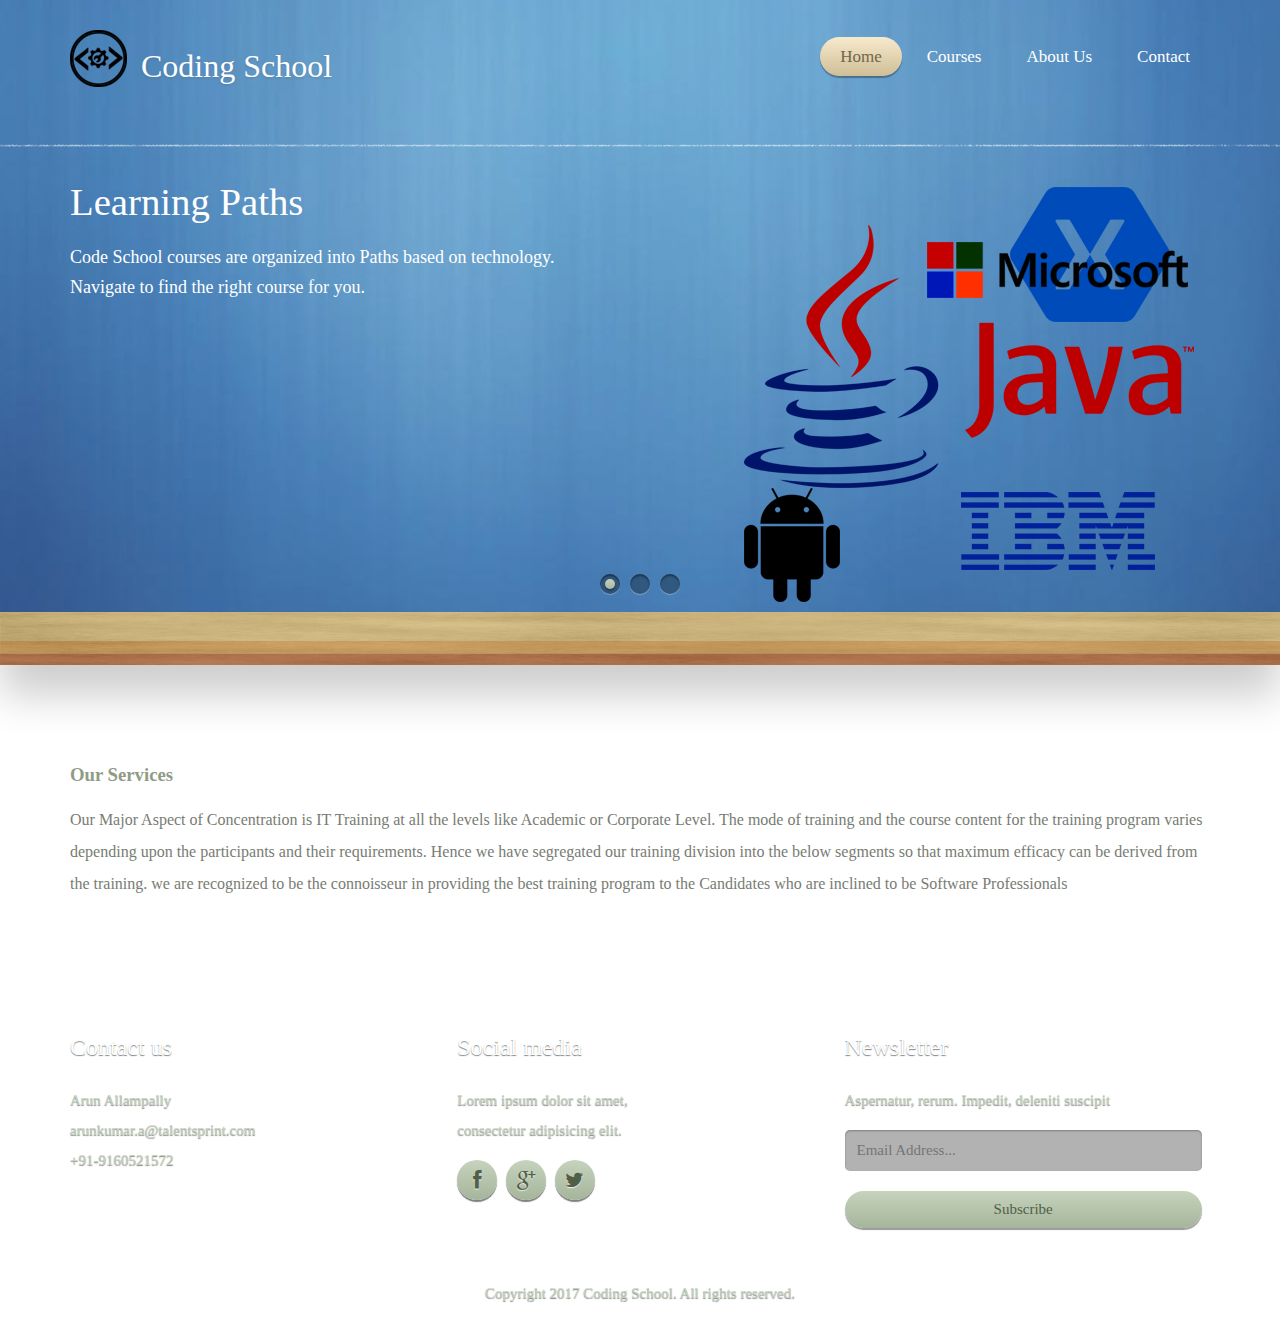
<file: index.html>
﻿<!DOCTYPE html>
<html lang="en">
	<head>
		<meta charset="UTF-8">
		<meta http-equiv="X-UA-Compatible" content="IE=edge">
		<meta name="viewport" content="width=device-width, initial-scale=1.0,maximum-scale=1">
		
		<title>Coding School</title>
		<!-- Loading third party fonts -->
		<link href="http://fonts.googleapis.com/css?family=Arvo:400,700|" rel="stylesheet" type="text/css">
		<link href="fonts/font-awesome.min.css" rel="stylesheet" type="text/css">
		<link rel="icon" href="images/favicon1.png" sizes="16x16 32x32" type="image/png">
		<!-- Loading main css file -->
		<link rel="stylesheet" href="style.css">
		
		<!--[if lt IE 9]>
		<script src="js/ie-support/html5.js"></script>
		<script src="js/ie-support/respond.js"></script>
		<![endif]-->

	<!--The following script tag downloads a font from the Adobe Edge Web Fonts server for use within the web page. We recommend that you do not modify it.--><script>var __adobewebfontsappname__="dreamweaver"</script><script src="http://use.edgefonts.net/andada:n4:default;bilbo-swash-caps:n4:default;alegreya-sc:n4:default;alexa-std:n4:default.js" type="text/javascript"></script>
</head>


	<body>
		
	<div id="site-content">
			<header class="site-header">
				<div class="primary-header">
					<div class="container">
					
					
					
							<a href="index.html" id="branding">
								<img src="images/logo.png" alt="Coading School">
								<h1 class="site-title">Coding School</h1>
							</a> <!-- #branding -->
						
						
							<div class="main-navigation">
								<button type="button" class="menu-toggle"><i class="fa fa-bars"></i></button>
								<ul class="menu">
									<li class="menu-item current-menu-item"><a href="index.html">Home</a></li>
									<li class="menu-item"><a href="course.html">Courses</a></li>
									<li class="menu-item"><a href="aboutus.html">About Us</a></li>
									<li class="menu-item"><a href="contact.html">Contact</a></li>
								</ul> <!-- .menu -->
							</div> <!-- .main-navigation -->

							<div class="mobile-navigation">
							<h1 class="site-title">Coding <br>School</h1>
							</div>
							
							

							
				  </div> <!-- .container -->
				</div> <!-- .primary-header -->

				<div class="home-slider">
					<div class="container">
						<div class="slider">
							<ul class="slides">
								<li>
									<div class="slide-caption">
										<h2 class="slide-title">Learning Paths</h2>
										<p>Code School courses are organized into Paths based on technology. <br>Navigate to find the right course for you.</p><br><br>
										<!--<a href="#" class="button primary large">Learn more</a>-->
									</div>
									<img src="dummy/kid.png" alt="Not Defined">
								</li>
								<li>
									<div class="slide-caption">
										<h2 class="slide-title">We can provide online classes <br></h2>
											<p>We CODING SCHOOL do provide cost effective training for students with proper direction as per the demand in the job market. Technically high end faculty will teach you with quality ideologies and provide the methodology of simple and easy learning that makes you updated to the current trends.</p>
										<br><!--<a href="#" class="button primary large">Learn more</a>-->
									</div>
									<img src="dummy/kid.png" alt="">
								</li>
								<li>
									<div class="slide-caption">
										<h2 class="slide-title">Online Project development</h2>
										<p>Developing Web and Appication development on Java and Microsoft including bigdata projects,Providing online training because they can learn at their own pace. Sudeep Technologies from Hyderabad, India renders online training in many courses across the globe without time circumscriptions which is helpful to you without the interruption of work schedules and can avoid expenses for travel completely.  </p>
										<!--<a href="#" class="button primary large">Learn more</a>-->
									</div>
								  <img src="dummy/kid.png" alt="">
								</li>
							</ul> <!-- .slides -->
						</div> <!-- .slider -->
					</div> <!-- .container -->
				</div> <!-- .home-slider -->
			</header>
	</div>






		<main class="main-content">
		
		
		
		<!--
			<div class="fullwidth-block">
				<div class="container">
					<div class="row">
						<div class="col-md-4">
							<h2 class="section-title"><i class="icon-newspaper"></i> Latest News</h2>
							<ul class="posts">
								<li class="post">
									<h3 class="entry-title"><a href="#">Nostrud exercitation ullamco</a></h3>
									<span class="date"><i class="icon-calendar"></i> 6 APR 2014</span>
									<span class="author"><i class="icon-user"></i>Marco Baletti</span>
								</li>
								<li class="post">
									<h3 class="entry-title"><a href="#">Nostrud exercitation ullamco</a></h3>
									<span class="date"><i class="icon-calendar"></i> 6 APR 2014</span>
									<span class="author"><i class="icon-user"></i>Marco Baletti</span>
								</li>
								<li class="post">
									<h3 class="entry-title"><a href="#">Nostrud exercitation ullamco</a></h3>
									<span class="date"><i class="icon-calendar"></i> 6 APR 2014</span>
									<span class="author"><i class="icon-user"></i>Marco Baletti</span>
								</li>
							</ul>
							<p class="text-center">
								<a href="#" class="more button secondary">See older News</a>
							</p>
						</div>
						<div class="col-md-4">
							<h2 class="section-title"><i class="icon-calendar-lg"></i> Upcoming Events</h2>
							<ul class="posts">
								<li class="post">
									<h3 class="entry-title"><a href="#">Nostrud exercitation ullamco</a></h3>
									<span class="date"><i class="icon-calendar"></i> 6 APR 2014</span>
									<span class="location"><i class="icon-map-marker"></i>Yankee Stadium</span>
								</li>
								<li class="post">
									<h3 class="entry-title"><a href="#">Nostrud exercitation ullamco</a></h3>
									<span class="date"><i class="icon-calendar"></i> 6 APR 2014</span>
									<span class="location"><i class="icon-map-marker"></i>Yankee Stadium</span>
								</li>
								<li class="post">
									<h3 class="entry-title"><a href="#">Nostrud exercitation ullamco</a></h3>
									<span class="date"><i class="icon-calendar"></i> 6 APR 2014</span>
									<span class="location"><i class="icon-map-marker"></i>Yankee Stadium</span>
								</li>
							</ul>
							<p class="text-center">
								<a href="#" class="more button secondary">See more event</a>
							</p>
						</div>
						<div class="col-md-4">
							<h2 class="section-title"><i class="icon-book"></i> Courses</h2>
							<ul class="posts">
								<li class="post">
									<h3 class="entry-title"><a href="#">Nostrud exercitation ullamco</a></h3>
									<span class="date"><i class="icon-calendar"></i> 6 APR 2014</span>
									<span class="time"><i class="icon-clock"></i>1:00pm-2:00pm</span>
									<span class="price"><i class="icon-coins"></i>$55.00</span>
								</li>
								<li class="post">
									<h3 class="entry-title"><a href="#">Nostrud exercitation ullamco</a></h3>
									<span class="date"><i class="icon-calendar"></i> 6 APR 2014</span>
									<span class="time"><i class="icon-clock"></i>1:00pm-2:00pm</span>
									<span class="price"><i class="icon-coins"></i>$55.00</span>
								</li>
								<li class="post">
									<h3 class="entry-title"><a href="#">Nostrud exercitation ullamco</a></h3>
									<span class="date"><i class="icon-calendar"></i> 6 APR 2014</span>
									<span class="time"><i class="icon-clock"></i>1:00pm-2:00pm</span>
									<span class="price"><i class="icon-coins"></i>$55.00</span>
								</li>
							</ul>
							<p class="text-center">
								<a href="#" class="more button secondary">See more courses</a>
							</p>
						</div>
					</div> <!-- row ->
				</div>
			</div> <!-- fullwidth-block-> -->

			<div class="fullwidth-block">
				<div class="container">
					
					
						<div>
							<h3 class="slide-title">Our Services</h3><!-- .boxed-section .request-form -->
							<p class="section-title">Our Major Aspect of Concentration is IT Training at all the levels like Academic or Corporate Level. The mode of training and the course content for the training program varies depending upon the participants and their requirements.  Hence we have segregated our training division into the below segments so that maximum efficacy can be derived from the training. we are recognized to be the connoisseur in providing the best training program to the Candidates who are inclined to be Software Professionals</p>
							
						</div>
				</div> <!-- .container -->
			</div> <!-- .fullwidth-block -->
		</main>

		<footer class="site-footer">
			<div class="container">
				<div class="row">
					<div class="col-md-3">
						<div class="widget">
							<h3 class="widget-title">Contact us</h3>
							<address>Arun Allampally <br>
							<!--745 Jewel Ave Street <br>Fress Meadows, NY 1136</address>-->

							<a href="mailto:arunkumar.a@talentsprint.com"  target="_blank">arunkumar.a@talentsprint.com</a> <br>
							<a href="tel:9160521572">+91-9160521572</a>
						</div>
					</div>
					<div class="col-md-3">
						<div class="widget">
							<h3 class="widget-title">Social media</h3>
							<p>Lorem ipsum dolor sit amet, <br>consectetur adipisicing elit.</p>
							<div class="social-links circle">
								<a href="#"><i class="fa fa-facebook"></i></a>
								<a href="#"><i class="fa fa-google-plus"></i></a>
								<a href="#"><i class="fa fa-twitter"></i></a>
								
							</div>
						</div>
					</div>
					
					
					
					<!--<div class="col-md-3">
							<div class="boxed-section request-form" style="height: 270px;"> 
								<h2 class="section-title text-center">Request info</h2>
								<form action="#">
									<div class="field">
										
										<div class="control"><input type="text" id="email" placeholder="example@mail.com"></div>
									</div>
									<div class="field">
										
										<div class="control"><input type="text" id="name" placeholder="Name"></div>
									</div>
									<!--<div class="field">
										<label for="interest">Interest</label>
										<div class="control">
											<select name="#" id="interest">
												<option value="other">Other</option>
												<option value="other">Phisycs</option>
												<option value="other">Chemystry</option>
												<option value="other">Art</option>
											</select>
										</div>
									</div>->
									
									<div class="field no-label">
										<div class="control">
											<input type="submit" class="button" value="Submit request">
										</div>
									</div>
								</form>
							</div> <!-- .boxed-section .request-form ->
				  </div>-->
					
					<!--<div class="col-md-3">
						<div class="widget">
							<h3 class="widget-title">Featured students</h3>
							<ul class="student-list">
								<li><a href="#">
										<img src="dummy/student-sm-1.jpg" alt="" class="avatar">
										<span class="fn">Sarah Branson</span>
										<span class="average">Average: 4,9</span>
									</a></li>
								<li><a href="#">
										<img src="dummy/student-sm-2.jpg" alt="" class="avatar">
										<span class="fn">Dorothy Smith</span>
										<span class="average">Average: 4,9</span>
									</a></li>
							</ul>
						</div>
					</div>-->
					<div class="col-md-3">
						<div class="widget">
							<h3 class="widget-title">Newsletter</h3>
							<p>Aspernatur, rerum. Impedit, deleniti suscipit</p>
							<form action="#" class="subscribe">
								<input type="email" placeholder="Email Address...">
								<input type="submit" class="light" value="Subscribe">
							</form>
						</div>
					</div>
				</div>

				<div class="copy">Copyright 2017 Coding School. All rights reserved.</div>
			</div>

		</footer>

		<script src="js/jquery-1.11.1.min.js"></script>
		<script src="js/plugins.js"></script>
		<script src="js/app.js"></script>
		
</body>

</html>
</file>
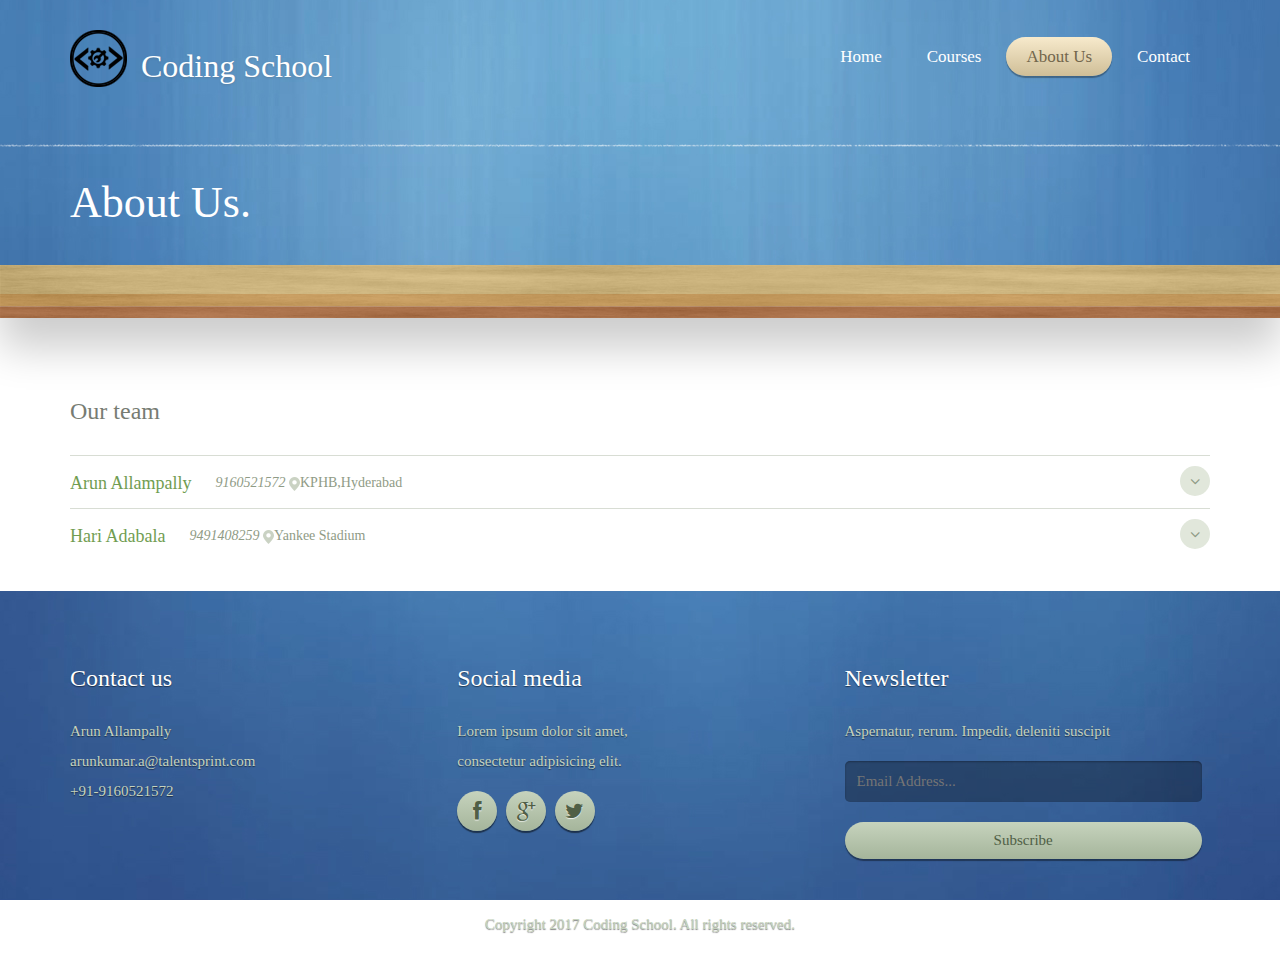
<file: aboutus.html>
<!DOCTYPE html>
<html lang="en">
	<head>
		<meta charset="UTF-8">
		<meta http-equiv="X-UA-Compatible" content="IE=edge">
		<meta name="viewport" content="width=device-width, initial-scale=1.0,maximum-scale=1">
		
		<title>Aboutus | Coding School</title>
		<!-- Loading third party fonts -->
		<link href="http://fonts.googleapis.com/css?family=Arvo:400,700|" rel="stylesheet" type="text/css">
		<link href="fonts/font-awesome.min.css" rel="stylesheet" type="text/css">
		<link rel="icon" href="images/favicon1.png" sizes="16x16 32x32" type="image/png">
		<!-- Loading main css file -->
		<link rel="stylesheet" href="style.css">
		
		<!--[if lt IE 9]>
		<script src="js/ie-support/html5.js"></script>
		<script src="js/ie-support/respond.js"></script>
		<![endif]-->

	</head>


	<body>
		
		<div id="site-content">
			<header class="site-header">
				<div class="primary-header">
					<div class="container">
						<a href="index.html" id="branding">
							<img src="images/logo.png" alt="Coding School">
							<h1 class="site-title">Coding School</h1>
						</a> <!-- #branding -->
						
						<div class="main-navigation">
							<button type="button" class="menu-toggle"><i class="fa fa-bars"></i></button>
							<ul class="menu">
								<li class="menu-item"><a href="index.html">Home</a></li>
								<li class="menu-item"><a href="course.html">Courses</a></li>
								<li class="menu-item current-menu-item"><a href="aboutus.html">About Us</a></li>
								<li class="menu-item"><a href="contact.html">Contact</a></li>
							</ul> <!-- .menu -->
						</div> <!-- .main-navigation -->

						<div class="mobile-navigation"></div>
					</div> <!-- .container -->
				</div> <!-- .primary-header -->

				<div class="page-title">
					<div class="container">
					  <h2>About Us.</h2>
					</div>
				</div>
			</header>
		</div>

		<main class="main-content">
			<div class="fullwidth-block inner-content">
				<div class="container">
					<div class="fullwidth-content">
						<h2 class="section-title"> Our team</h2>

						<div class="accordion">
							<div class="accordion-toggle">
								<h3>Arun Allampally</h3>
								<span class="phone"><i title="MObile Number">9160521572</i> </span>
								<span class="location"><i class="icon-map-marker"></i>KPHB,Hyderabad</span>
							</div>
							<div class="accordion-content">
								<p>Lorem ipsum dolor sit amet, consectetur adipisicing elit. Possimus totam quaerat, accusantium soluta facilis sequi quis ex nostrum, consequuntur odio ea. Eaque molestiae earum saepe, qui accusamus voluptate sed libero. Lorem ipsum dolor sit amet, consectetur adipisicing elit. Possimus totam quaerat, accusantium soluta facilis sequi quis ex nostrum, consequuntur odio ea. Eaque molestiae earum saepe, qui accusamus voluptate sed libero.</p>
							</div>
						</div>
						<div class="accordion">
							<div class="accordion-toggle">
								<h3>Hari Adabala</h3>
								<span class="phone"><i title="MObile Number">9491408259</i> </span>
								<span class="location"><i class="icon-map-marker"></i>Yankee Stadium</span>
							</div>
							<div class="accordion-content">
								<p>Lorem ipsum dolor sit amet, consectetur adipisicing elit. Possimus totam quaerat, accusantium soluta facilis sequi quis ex nostrum, consequuntur odio ea. Eaque molestiae earum saepe, qui accusamus voluptate sed libero. Lorem ipsum dolor sit amet, consectetur adipisicing elit. Possimus totam quaerat, accusantium soluta facilis sequi quis ex nostrum, consequuntur odio ea. Eaque molestiae earum saepe, qui accusamus voluptate sed libero.</p>
							</div>
						</div>
						<!--
						<div class="accordion">
							<div class="accordion-toggle">
								<h3>Voluptates repudiandae sint</h3>
								<span class="date"><i class="icon-calendar"></i> 6 APR 2014</span>
								<span class="location"><i class="icon-map-marker"></i>Yankee Stadium</span>
							</div>
							<div class="accordion-content">
								<p>Lorem ipsum dolor sit amet, consectetur adipisicing elit. Possimus totam quaerat, accusantium soluta facilis sequi quis ex nostrum, consequuntur odio ea. Eaque molestiae earum saepe, qui accusamus voluptate sed libero. Lorem ipsum dolor sit amet, consectetur adipisicing elit. Possimus totam quaerat, accusantium soluta facilis sequi quis ex nostrum, consequuntur odio ea. Eaque molestiae earum saepe, qui accusamus voluptate sed libero.</p>
							</div>
						</div>
						<div class="accordion">
							<div class="accordion-toggle">
								<h3>Voluptatum deleniti blanditiis</h3>
								<span class="date"><i class="icon-calendar"></i> 6 APR 2014</span>
								<span class="location"><i class="icon-map-marker"></i>Yankee Stadium</span>
							</div>
							<div class="accordion-content">
								<p>Lorem ipsum dolor sit amet, consectetur adipisicing elit. Possimus totam quaerat, accusantium soluta facilis sequi quis ex nostrum, consequuntur odio ea. Eaque molestiae earum saepe, qui accusamus voluptate sed libero. Lorem ipsum dolor sit amet, consectetur adipisicing elit. Possimus totam quaerat, accusantium soluta facilis sequi quis ex nostrum, consequuntur odio ea. Eaque molestiae earum saepe, qui accusamus voluptate sed libero.</p>
							</div>
						</div>
						<div class="accordion">
							<div class="accordion-toggle">
								<h3>Neniet ut et voluptates repudiandae sint et molestiae</h3>
								<span class="date"><i class="icon-calendar"></i> 6 APR 2014</span>
								<span class="location"><i class="icon-map-marker"></i>Yankee Stadium</span>
							</div>
							<div class="accordion-content">
								<p>Lorem ipsum dolor sit amet, consectetur adipisicing elit. Possimus totam quaerat, accusantium soluta facilis sequi quis ex nostrum, consequuntur odio ea. Eaque molestiae earum saepe, qui accusamus voluptate sed libero. Lorem ipsum dolor sit amet, consectetur adipisicing elit. Possimus totam quaerat, accusantium soluta facilis sequi quis ex nostrum, consequuntur odio ea. Eaque molestiae earum saepe, qui accusamus voluptate sed libero.</p>
							</div>
						</div>
						<div class="accordion">
							<div class="accordion-toggle">
								<h3>Blanditiis voluptatum deleniti</h3>
								<span class="date"><i class="icon-calendar"></i> 6 APR 2014</span>
								<span class="location"><i class="icon-map-marker"></i>Yankee Stadium</span>
							</div>
							<div class="accordion-content">
								<p>Lorem ipsum dolor sit amet, consectetur adipisicing elit. Possimus totam quaerat, accusantium soluta facilis sequi quis ex nostrum, consequuntur odio ea. Eaque molestiae earum saepe, qui accusamus voluptate sed libero. Lorem ipsum dolor sit amet, consectetur adipisicing elit. Possimus totam quaerat, accusantium soluta facilis sequi quis ex nostrum, consequuntur odio ea. Eaque molestiae earum saepe, qui accusamus voluptate sed libero.</p>
							</div>
						</div>
						-->
					</div>
				</div>
			</div> <!-- .fullwidth-block -->
		</main>

		<footer class="site-footer">
			<div class="container">
				<div class="row">
					<div class="col-md-3">
						<div class="widget">
							<h3 class="widget-title">Contact us</h3>
							<address>Arun Allampally <br>
							<!--745 Jewel Ave Street <br>Fress Meadows, NY 1136</address>-->

							<a href="mailto:arunkumar.a@talentsprint.com"  target="_blank">arunkumar.a@talentsprint.com</a> <br>
							<a href="tel:9160521572">+91-9160521572</a>
						</div>
					</div>
					<div class="col-md-3">
						<div class="widget">
							<h3 class="widget-title">Social media</h3>
							<p>Lorem ipsum dolor sit amet, <br>consectetur adipisicing elit.</p>
							<div class="social-links circle">
								<a href="#"><i class="fa fa-facebook"></i></a>
								<a href="#"><i class="fa fa-google-plus"></i></a>
								<a href="#"><i class="fa fa-twitter"></i></a>
								
							</div>
						</div>
					</div>
					
					
					
					<!--<div class="col-md-3">
							<div class="boxed-section request-form" style="height: 270px;"> 
								<h2 class="section-title text-center">Request info</h2>
								<form action="#">
									<div class="field">
										
										<div class="control"><input type="text" id="email" placeholder="example@mail.com"></div>
									</div>
									<div class="field">
										
										<div class="control"><input type="text" id="name" placeholder="Name"></div>
									</div>
									<!--<div class="field">
										<label for="interest">Interest</label>
										<div class="control">
											<select name="#" id="interest">
												<option value="other">Other</option>
												<option value="other">Phisycs</option>
												<option value="other">Chemystry</option>
												<option value="other">Art</option>
											</select>
										</div>
									</div>->
									
									<div class="field no-label">
										<div class="control">
											<input type="submit" class="button" value="Submit request">
										</div>
									</div>
								</form>
							</div> <!-- .boxed-section .request-form ->
				  </div>-->
					
					<!--<div class="col-md-3">
						<div class="widget">
							<h3 class="widget-title">Featured students</h3>
							<ul class="student-list">
								<li><a href="#">
										<img src="dummy/student-sm-1.jpg" alt="" class="avatar">
										<span class="fn">Sarah Branson</span>
										<span class="average">Average: 4,9</span>
									</a></li>
								<li><a href="#">
										<img src="dummy/student-sm-2.jpg" alt="" class="avatar">
										<span class="fn">Dorothy Smith</span>
										<span class="average">Average: 4,9</span>
									</a></li>
							</ul>
						</div>
					</div>-->
					<div class="col-md-3">
						<div class="widget">
							<h3 class="widget-title">Newsletter</h3>
							<p>Aspernatur, rerum. Impedit, deleniti suscipit</p>
							<form action="#" class="subscribe">
								<input type="email" placeholder="Email Address...">
								<input type="submit" class="light" value="Subscribe">
							</form>
						</div>
					</div>
				</div>

				<div class="copy">Copyright 2017 Coding School. All rights reserved.</div>
			</div>

		</footer>

		<script src="js/jquery-1.11.1.min.js"></script>
		<script src="js/plugins.js"></script>
		<script src="js/app.js"></script>
		
	</body>

</html>
</file>
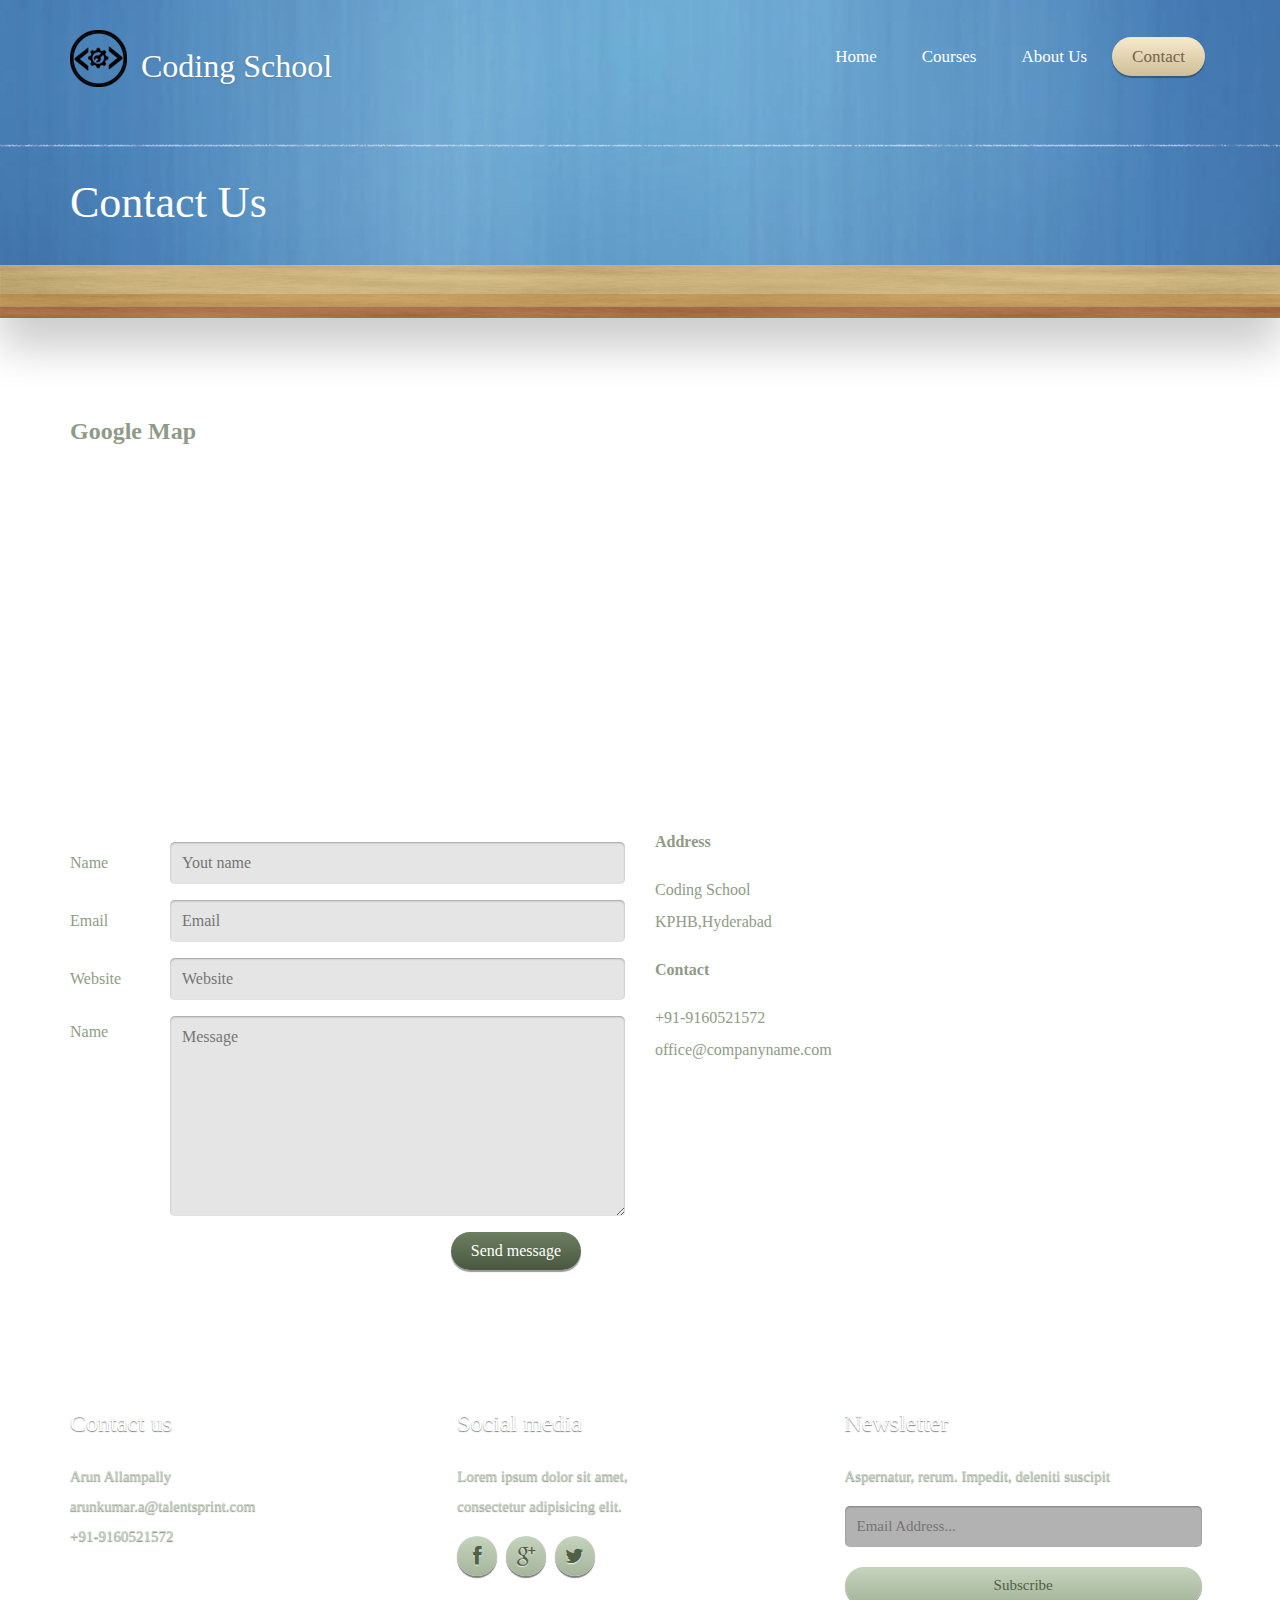
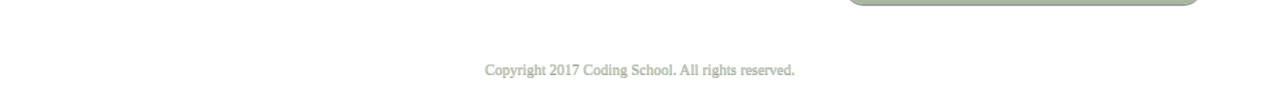
<file: contact.html>
<!DOCTYPE html>
<html lang="en">
	<head>
		<meta charset="UTF-8">
		<meta http-equiv="X-UA-Compatible" content="IE=edge">
		<meta name="viewport" content="width=device-width, initial-scale=1.0,maximum-scale=1">
		
		<title>Contact | Coding School</title>
		<!-- Loading third party fonts -->
		<link href="http://fonts.googleapis.com/css?family=Arvo:400,700|" rel="stylesheet" type="text/css">
		<link href="fonts/font-awesome.min.css" rel="stylesheet" type="text/css">
		<!-- Loading main css file -->
		<link rel="icon" href="images/favicon1.png" sizes="16x16 32x32" type="image/png">
		<link rel="stylesheet" href="style.css">
		
		<!--[if lt IE 9]>
		<script src="js/ie-support/html5.js"></script>
		<script src="js/ie-support/respond.js"></script>
		<![endif]-->

	</head>


	<body>
		
		<div id="site-content">
			<header class="site-header">
				<div class="primary-header">
					<div class="container">
						<a href="index.html" id="branding">
							<img src="images/logo.png" alt="Coding School">
							<h1 class="site-title">Coding School</h1>
						</a> <!-- #branding -->
						
						<div class="main-navigation">
						  <button type="button" class="menu-toggle"><i class="fa fa-bars"></i></button>
							<ul class="menu">
								<li class="menu-item"><a href="index.html">Home</a></li>
								<li class="menu-item"><a href="course.html">Courses</a></li>
								<li class="menu-item"></li>
								<li class="menu-item"><a href="aboutus.html">About Us</a></li>
								<li class="menu-item current-menu-item"><a href="contact.html">Contact</a></li>
							</ul> <!-- .menu -->
						</div> <!-- .main-navigation -->

						<div class="mobile-navigation"></div>
					</div> <!-- .container -->
				</div> <!-- .primary-header -->

				<div class="page-title">
					<div class="container">
						<h2>Contact Us</h2>
					</div>
				</div>
			</header>
		</div>

		<main class="main-content">
			<div class="fullwidth-block inner-content">
				<div class="container">
					<div id="map-container">
                <h2 class="page-header">Google Map</h2>
				
                <div ><iframe src="https://www.google.com/maps/embed?pb=!1m18!1m12!1m3!1d237.89151299343962!2d78.35372136614333!3d17.447063954998665!2m3!1f0!2f0!3f0!3m2!1i1024!2i768!4f13.1!3m3!1m2!1s0x3bcb939e6a6b6d6d%3A0x202f02db1f2e21c5!2sTalentSprint!5e0!3m2!1sen!2sin!4v1504500091572" width="1140" height="350" frameborder="0" style="border:0" allowfullscreen></iframe></div><!--/#map-container-->
					<div class="row">
						<div class="col-md-6">
							<form action="#" class="contact-form">
								<p>
									<label for="name">Name</label>
									<span class="control"><input type="text" id="name" placeholder="Yout name"></span>
								</p>
								<p>
									<label for="email">Email</label>
									<span class="control"><input type="text" id="email" placeholder="Email"></span>
								</p>
								<p>
									<label for="website">Website</label>
									<span class="control"><input type="text" id="website" placeholder="Website"></span>
								</p>
								<p>
									<label for="message">Name</label>
									<span class="control"><textarea id="message" placeholder="Message"></textarea></span>
								</p>
								<p class="text-right">
									<input type="submit" value="Send message">
								</p>
							</form>
						</div>
						<div class="col-md-6">
							<div class="contact-info">
								<address>
									<strong>Address</strong>
									<p>Coding School<br>KPHB,Hyderabad</p>
								</address>
								<div class="contact">
									<strong>Contact</strong>
									<p>
										<a href="tel:9160521572" title="mobile">+91-9160521572</a>
										<a href="mailto:office@companyname.com">office@companyname.com</a> <br>
														
									</p>
								</div>
							</div>
						</div>
					</div>
				</div>
			</div> <!-- .fullwidth-block -->
		</main>

		<footer class="site-footer">
			<div class="container">
				<div class="row">
					<div class="col-md-3">
						<div class="widget">
							<h3 class="widget-title">Contact us</h3>
							<address>Arun Allampally <br>
							<!--745 Jewel Ave Street <br>Fress Meadows, NY 1136</address>-->

							<a href="mailto:arunkumar.a@talentsprint.com"  target="_blank">arunkumar.a@talentsprint.com</a> <br>
							<a href="tel:9160521572">+91-9160521572</a>
						</div>
					</div>
					<div class="col-md-3">
						<div class="widget">
							<h3 class="widget-title">Social media</h3>
							<p>Lorem ipsum dolor sit amet, <br>consectetur adipisicing elit.</p>
							<div class="social-links circle">
								<a href="#"><i class="fa fa-facebook"></i></a>
								<a href="#"><i class="fa fa-google-plus"></i></a>
								<a href="#"><i class="fa fa-twitter"></i></a>
								
							</div>
						</div>
					</div>
					
					
					
					<!--<div class="col-md-3">
							<div class="boxed-section request-form" style="height: 270px;"> 
								<h2 class="section-title text-center">Request info</h2>
								<form action="#">
									<div class="field">
										
										<div class="control"><input type="text" id="email" placeholder="example@mail.com"></div>
									</div>
									<div class="field">
										
										<div class="control"><input type="text" id="name" placeholder="Name"></div>
									</div>
									<!--<div class="field">
										<label for="interest">Interest</label>
										<div class="control">
											<select name="#" id="interest">
												<option value="other">Other</option>
												<option value="other">Phisycs</option>
												<option value="other">Chemystry</option>
												<option value="other">Art</option>
											</select>
										</div>
									</div>->
									
									<div class="field no-label">
										<div class="control">
											<input type="submit" class="button" value="Submit request">
										</div>
									</div>
								</form>
							</div> <!-- .boxed-section .request-form ->
				  </div>-->
					
					<!--<div class="col-md-3">
						<div class="widget">
							<h3 class="widget-title">Featured students</h3>
							<ul class="student-list">
								<li><a href="#">
										<img src="dummy/student-sm-1.jpg" alt="" class="avatar">
										<span class="fn">Sarah Branson</span>
										<span class="average">Average: 4,9</span>
									</a></li>
								<li><a href="#">
										<img src="dummy/student-sm-2.jpg" alt="" class="avatar">
										<span class="fn">Dorothy Smith</span>
										<span class="average">Average: 4,9</span>
									</a></li>
							</ul>
						</div>
					</div>-->
					<div class="col-md-3">
						<div class="widget">
							<h3 class="widget-title">Newsletter</h3>
							<p>Aspernatur, rerum. Impedit, deleniti suscipit</p>
							<form action="#" class="subscribe">
								<input type="email" placeholder="Email Address...">
								<input type="submit" class="light" value="Subscribe">
							</form>
						</div>
					</div>
				</div>

				<div class="copy">Copyright 2017 Coding School. All rights reserved.</div>
			</div>

		</footer>

		<script src="js/jquery-1.11.1.min.js"></script>
		<script src="http://maps.google.com/maps/api/js?sensor=false&amp;language=en"></script>
		<script src="js/plugins.js"></script>
		<script src="js/app.js"></script>
		
	</body>

</html>
</file>
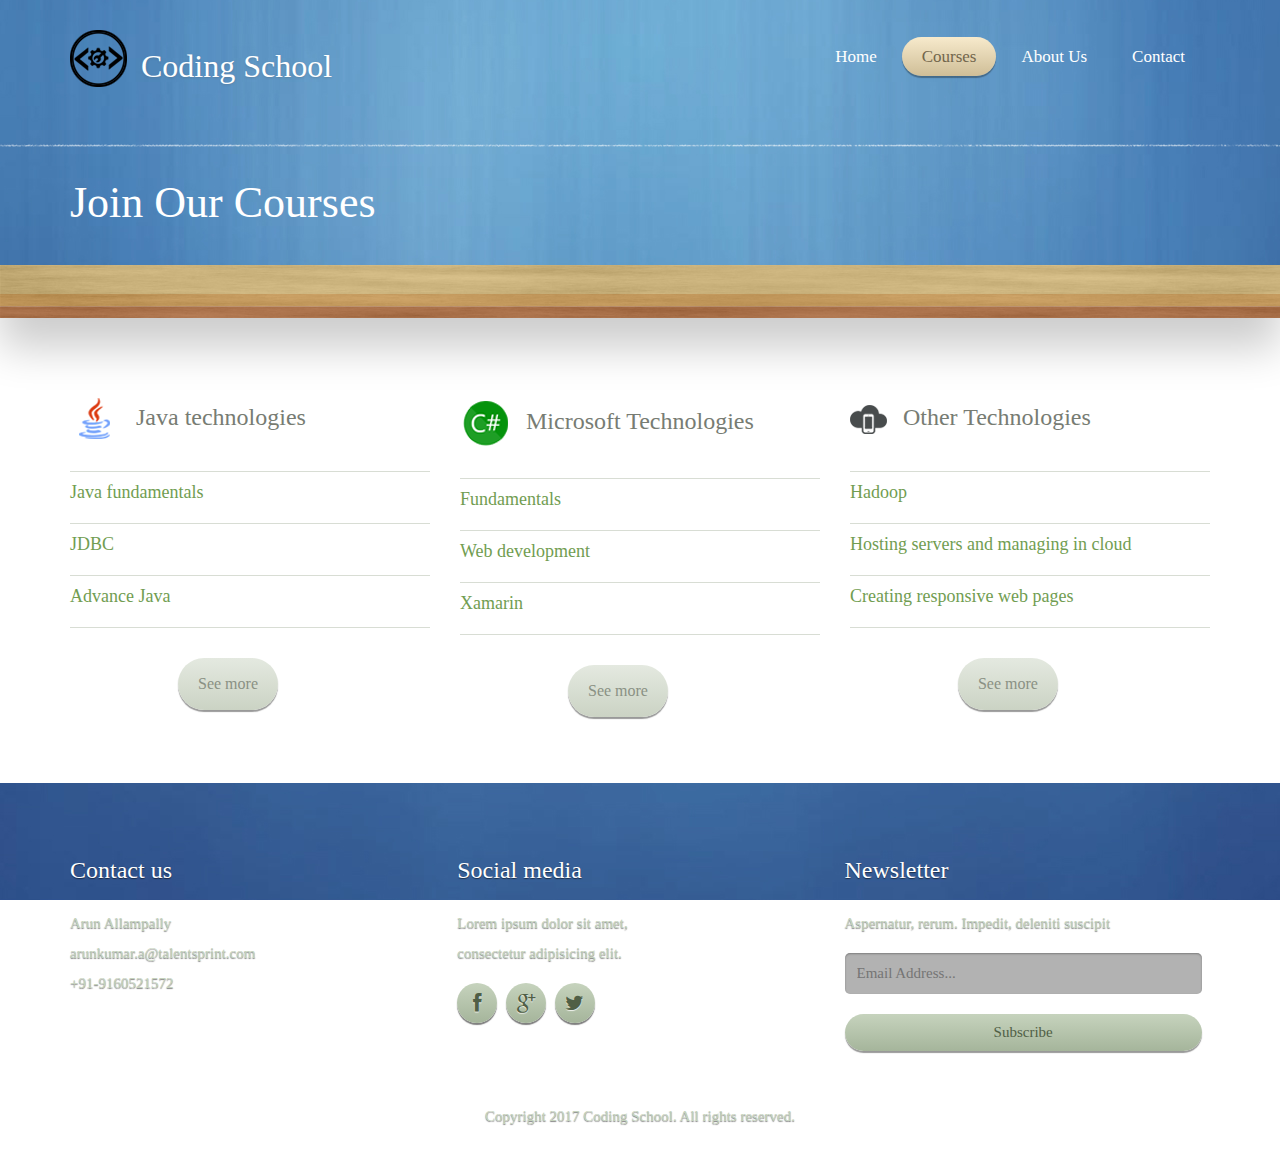
<file: course.html>
<!DOCTYPE html>
<html lang="en">
	<head>
		<meta charset="UTF-8">
		<meta http-equiv="X-UA-Compatible" content="IE=edge">
		<meta name="viewport" content="width=device-width, initial-scale=1.0,maximum-scale=1">
		
		<title>Courses | Coding School</title>
		<!-- Loading third party fonts -->
		<link href="http://fonts.googleapis.com/css?family=Arvo:400,700|" rel="stylesheet" type="text/css">
		<link href="fonts/font-awesome.min.css" rel="stylesheet" type="text/css">
		<link rel="icon" href="images/favicon1.png" sizes="16x16 32x32" type="image/png">
		<!-- Loading main css file -->
		<link rel="stylesheet" href="style.css">
		
		<!--[if lt IE 9]>
		<script src="js/ie-support/html5.js"></script>
		<script src="js/ie-support/respond.js"></script>
		<![endif]-->

	<!--The following script tag downloads a font from the Adobe Edge Web Fonts server for use within the web page. We recommend that you do not modify it.--><script>var __adobewebfontsappname__="dreamweaver"</script><script src="http://use.edgefonts.net/cambo:n4:default.js" type="text/javascript"></script>
</head>


	<body>
		
		<div id="site-content">
			<header class="site-header">
				<div class="primary-header">
					<div class="container">
						<a href="index.html" id="branding">
							<img src="images/logo.png" alt="Coding School">
							<h1 class="site-title">Coding School</h1>
						</a> <!-- #branding -->
						
						<div class="main-navigation">
							<button type="button" class="menu-toggle"><i class="fa fa-bars"></i></button>
							<ul class="menu">
								<li class="menu-item"><a href="index.html">Home</a></li>
								<li class="menu-item current-menu-item"><a href="course.html">Courses</a></li>
								<li class="menu-item"></li>
								<li class="menu-item"><a href="aboutus.html">About Us</a></li>
								<li class="menu-item"><a href="contact.html">Contact</a></li>
							</ul> <!-- .menu -->
						</div> <!-- .main-navigation -->

						<div class="mobile-navigation"></div>
					</div> <!-- .container -->
				</div> <!-- .primary-header -->

				<div class="page-title">
					<div class="container">
						<h2>Join Our Courses</h2>
					</div>
				</div>
			</header>
		</div>

		<main class="main-content">
		
			<!--<div class="fullwidth-block inner-content">
				<div class="container">
					<div class="col-md-7">
						<div class="content">
							<article>
								<header>
									<h2 class="entry-title">Consequatur aut perferendis doloribus</h2>
									<div class="entry-meta">
										<span class="date"><i class="icon-calendar"></i> 6 APR 2014</span>
										<span class="time"><i class="icon-clock"></i>1:00pm-2:00pm</span>
										<span class="price"><i class="icon-coins"></i>$55.00</span>
									</div>
								</header>

								<div class="entry-content">
									<figure class="featured-image">
										<img src="dummy/featured-image.jpg" alt="">
									</figure>

									<p>Sed ut perspiciatis unde omnis iste natus error sit voluptatem accusantium doloremque laudantium, totam rem aperiam, eaque ipsa quae ab illo inventore veritatis et quasi architecto beatae vitae dicta sunt explicabo. Nemo enim ipsam voluptatem quia voluptas sit aspernatur aut odit aut fugit, sed quia consequuntur magni dolores eos qui ratione voluptatem sequi nesciunt. Neque porro quisquam est, qui dolorem ipsum quia dolor sit amet, consectetur, adipisci velit, sed quia non numquam eius modi tempora incidunt ut labore et dolore magnam aliquam quaerat voluptatem. Ut enim ad minima veniam, quis nostrum exercitationem ullam corporis suscipit laboriosam, nisi ut aliquid ex ea commodi consequatur? Quis autem vel eum iure reprehenderit qui in ea voluptate velit esse quam nihil molestiae consequatur, vel illum qui dolorem eum fugiat quo voluptas nulla pariatur?</p>

								</div>

								<div class="actions">
									<a href="#" class="button green">Order this course - <strong>$10.00</strong></a>
									<a href="#" class="button secondary">Ask about details</a>
								</div>
							</article>
						</div>
					</div>
					<div class="col-md-4 col-md-offset-1">
						<aside class="sidebar">
							<h2 class="section-title"><i class="icon-book"></i> Select a course</h2>
							<ul class="courses">
								<li>
									<h3 class="course-title"><a href="#">Nostrud exercitation ullamco</a></h3>
									<div class="course-meta">
										<span class="date"><i class="icon-calendar"></i> 6 APR 2014</span>
										<span class="time"><i class="icon-clock"></i>1:00pm-2:00pm</span>
										<span class="price"><i class="icon-coins"></i>$55.00</span>
									</div>
								</li>
								<li class="current">
									<h3 class="course-title"><a href="#">Nostrud exercitation ullamco</a></h3>
									<div class="course-meta">
										<span class="date"><i class="icon-calendar"></i> 6 APR 2014</span>
										<span class="time"><i class="icon-clock"></i>1:00pm-2:00pm</span>
										<span class="price"><i class="icon-coins"></i>$55.00</span>
									</div>
								</li>
								<li>
									<h3 class="course-title"><a href="#">Nostrud exercitation ullamco</a></h3>
									<div class="course-meta">
										<span class="date"><i class="icon-calendar"></i> 6 APR 2014</span>
										<span class="time"><i class="icon-clock"></i>1:00pm-2:00pm</span>
										<span class="price"><i class="icon-coins"></i>$55.00</span>
									</div>
								</li>
								<li>
									<h3 class="course-title"><a href="#">Nostrud exercitation ullamco</a></h3>
									<div class="course-meta">
										<span class="date"><i class="icon-calendar"></i> 6 APR 2014</span>
										<span class="time"><i class="icon-clock"></i>1:00pm-2:00pm</span>
										<span class="price"><i class="icon-coins"></i>$55.00</span>
									</div>
								</li>
								<li>
									<h3 class="course-title"><a href="#">Nostrud exercitation ullamco</a></h3>
									<div class="course-meta">
										<span class="date"><i class="icon-calendar"></i> 6 APR 2014</span>
										<span class="time"><i class="icon-clock"></i>1:00pm-2:00pm</span>
										<span class="price"><i class="icon-coins"></i>$55.00</span>
									</div>
								</li>
							</ul>
						</aside>
					</div>
				</div>
			</div>  .fullwidth-block -->
			
			<div class="fullwidth-block">
				<div class="container">
					<div class="row">
						<div class="col-md-4">
						  <h2 class="section-title"><em class="icon-newspaper"></em> Java technologies</h2>
						  <ul class="posts">
								<li class="post">
									<h3 class="entry-title"><a href="#">Java fundamentals</a></h3>
									<!--<span class="date"><i class="icon-calendar"></i> 6 APR 2014</span>
									<span class="author"><i class="icon-user"></i>Marco Baletti</span>-->
							</li>
								<li class="post">
									<h3 class="entry-title"><a href="#">JDBC</a></h3>
									<!--<span class="date"><i class="icon-calendar"></i> 6 APR 2014</span>
									<span class="author"><i class="icon-user"></i>Marco Baletti</span>-->
								</li>
								<li class="post">
									<h3 class="entry-title"><a href="#">Advance Java</a></h3>
									<!--<span class="date"><i class="icon-calendar"></i> 6 APR 2014</span>
									<span class="author"><i class="icon-user"></i>Marco Baletti</span>-->
								</li>
						  </ul>
							<p class="text-center">
								<a href="#" class="more button secondary">See more</a>
							</p>
					  </div>
						<div class="col-md-4">
						  <h2 class="section-title"><em class="icon-calendar-lg"></em> Microsoft Technologies</h2>
						  <ul class="posts">
								<li class="post">
									<h3 class="entry-title"><a href="#">Fundamentals</a></h3>
									<!--<span class="date"><i class="icon-calendar"></i> 6 APR 2014</span>
									<span class="location"><i class="icon-map-marker"></i>Yankee Stadium</span>-->
							</li>
								<li class="post">
									<h3 class="entry-title"><a href="#">Web development</a></h3>
									<!--<span class="date"><i class="icon-calendar"></i> 6 APR 2014</span>
									<span class="location"><i class="icon-map-marker"></i>Yankee Stadium</span>-->
								</li>
								<li class="post">
									<h3 class="entry-title"><a href="#">Xamarin</a></h3>
									<!--<span class="date"><i class="icon-calendar"></i> 6 APR 2014</span>
									<span class="location"><i class="icon-map-marker"></i>Yankee Stadium</span>-->
								</li>
						  </ul>
							<p class="text-center">
								<a href="#" class="more button secondary">See more</a>
							</p>
					  </div>
						<div class="col-md-4">
						  <h2 class="section-title"><em class="icon-book"></em> Other Technologies</h2>
						  <ul class="posts">
								<li class="post">
									<h3 class="entry-title"><a href="#">Hadoop</a></h3>
									<!--<span class="date"><i class="icon-calendar"></i> 6 APR 2014</span>
									<span class="time"><i class="icon-clock"></i>1:00pm-2:00pm</span>
									<span class="price"><i class="icon-coins"></i>$55.00</span>-->
							</li>
								<li class="post">
									<h3 class="entry-title"><a href="#">Hosting servers and managing in cloud</a></h3>
									<!--<span class="date"><i class="icon-calendar"></i> 6 APR 2014</span>
									<span class="time"><i class="icon-clock"></i>1:00pm-2:00pm</span>
									<span class="price"><i class="icon-coins"></i>$55.00</span>-->
								</li>
								<li class="post">
									<h3 class="entry-title"><a href="#">Creating responsive web pages</a></h3>
									<!--<span class="date"><i class="icon-calendar"></i> 6 APR 2014</span>
									<span class="time"><i class="icon-clock"></i>1:00pm-2:00pm</span>
									<span class="price"><i class="icon-coins"></i>$55.00</span>-->
								</li>
						  </ul>
							<p class="text-center">
								<a href="#" class="more button secondary">See more</a>
							</p>
					  </div>
					</div> <!-- .row -->
			  </div>
		  </div>
		</main>

		<footer class="site-footer">
			<div class="container">
				<div class="row">
					<div class="col-md-3">
						<div class="widget">
							<h3 class="widget-title">Contact us</h3>
							<address>Arun Allampally <br>
							<!--745 Jewel Ave Street <br>Fress Meadows, NY 1136</address>-->

							<a href="mailto:arunkumar.a@talentsprint.com"  target="_blank">arunkumar.a@talentsprint.com</a> <br>
							<a href="tel:9160521572">+91-9160521572</a>
						</div>
					</div>
					<div class="col-md-3">
						<div class="widget">
							<h3 class="widget-title">Social media</h3>
							<p>Lorem ipsum dolor sit amet, <br>consectetur adipisicing elit.</p>
							<div class="social-links circle">
								<a href="#"><i class="fa fa-facebook"></i></a>
								<a href="#"><i class="fa fa-google-plus"></i></a>
								<a href="#"><i class="fa fa-twitter"></i></a>
								
							</div>
						</div>
					</div>
					
					
					
					<!--<div class="col-md-3">
							<div class="boxed-section request-form" style="height: 270px;"> 
								<h2 class="section-title text-center">Request info</h2>
								<form action="#">
									<div class="field">
										
										<div class="control"><input type="text" id="email" placeholder="example@mail.com"></div>
									</div>
									<div class="field">
										
										<div class="control"><input type="text" id="name" placeholder="Name"></div>
									</div>
									<!--<div class="field">
										<label for="interest">Interest</label>
										<div class="control">
											<select name="#" id="interest">
												<option value="other">Other</option>
												<option value="other">Phisycs</option>
												<option value="other">Chemystry</option>
												<option value="other">Art</option>
											</select>
										</div>
									</div>->
									
									<div class="field no-label">
										<div class="control">
											<input type="submit" class="button" value="Submit request">
										</div>
									</div>
								</form>
							</div> <!-- .boxed-section .request-form ->
				  </div>-->
					
					<!--<div class="col-md-3">
						<div class="widget">
							<h3 class="widget-title">Featured students</h3>
							<ul class="student-list">
								<li><a href="#">
										<img src="dummy/student-sm-1.jpg" alt="" class="avatar">
										<span class="fn">Sarah Branson</span>
										<span class="average">Average: 4,9</span>
									</a></li>
								<li><a href="#">
										<img src="dummy/student-sm-2.jpg" alt="" class="avatar">
										<span class="fn">Dorothy Smith</span>
										<span class="average">Average: 4,9</span>
									</a></li>
							</ul>
						</div>
					</div>-->
					<div class="col-md-3">
						<div class="widget">
							<h3 class="widget-title">Newsletter</h3>
							<p>Aspernatur, rerum. Impedit, deleniti suscipit</p>
							<form action="#" class="subscribe">
								<input type="email" placeholder="Email Address...">
								<input type="submit" class="light" value="Subscribe">
							</form>
						</div>
					</div>
				</div>

				<div class="copy">Copyright 2017 Coding School. All rights reserved.</div>
			</div>

		</footer>
		</footer>

		<script src="js/jquery-1.11.1.min.js"></script>
		<script src="js/plugins.js"></script>
		<script src="js/app.js"></script>
		
	</body>

</html>
</file>
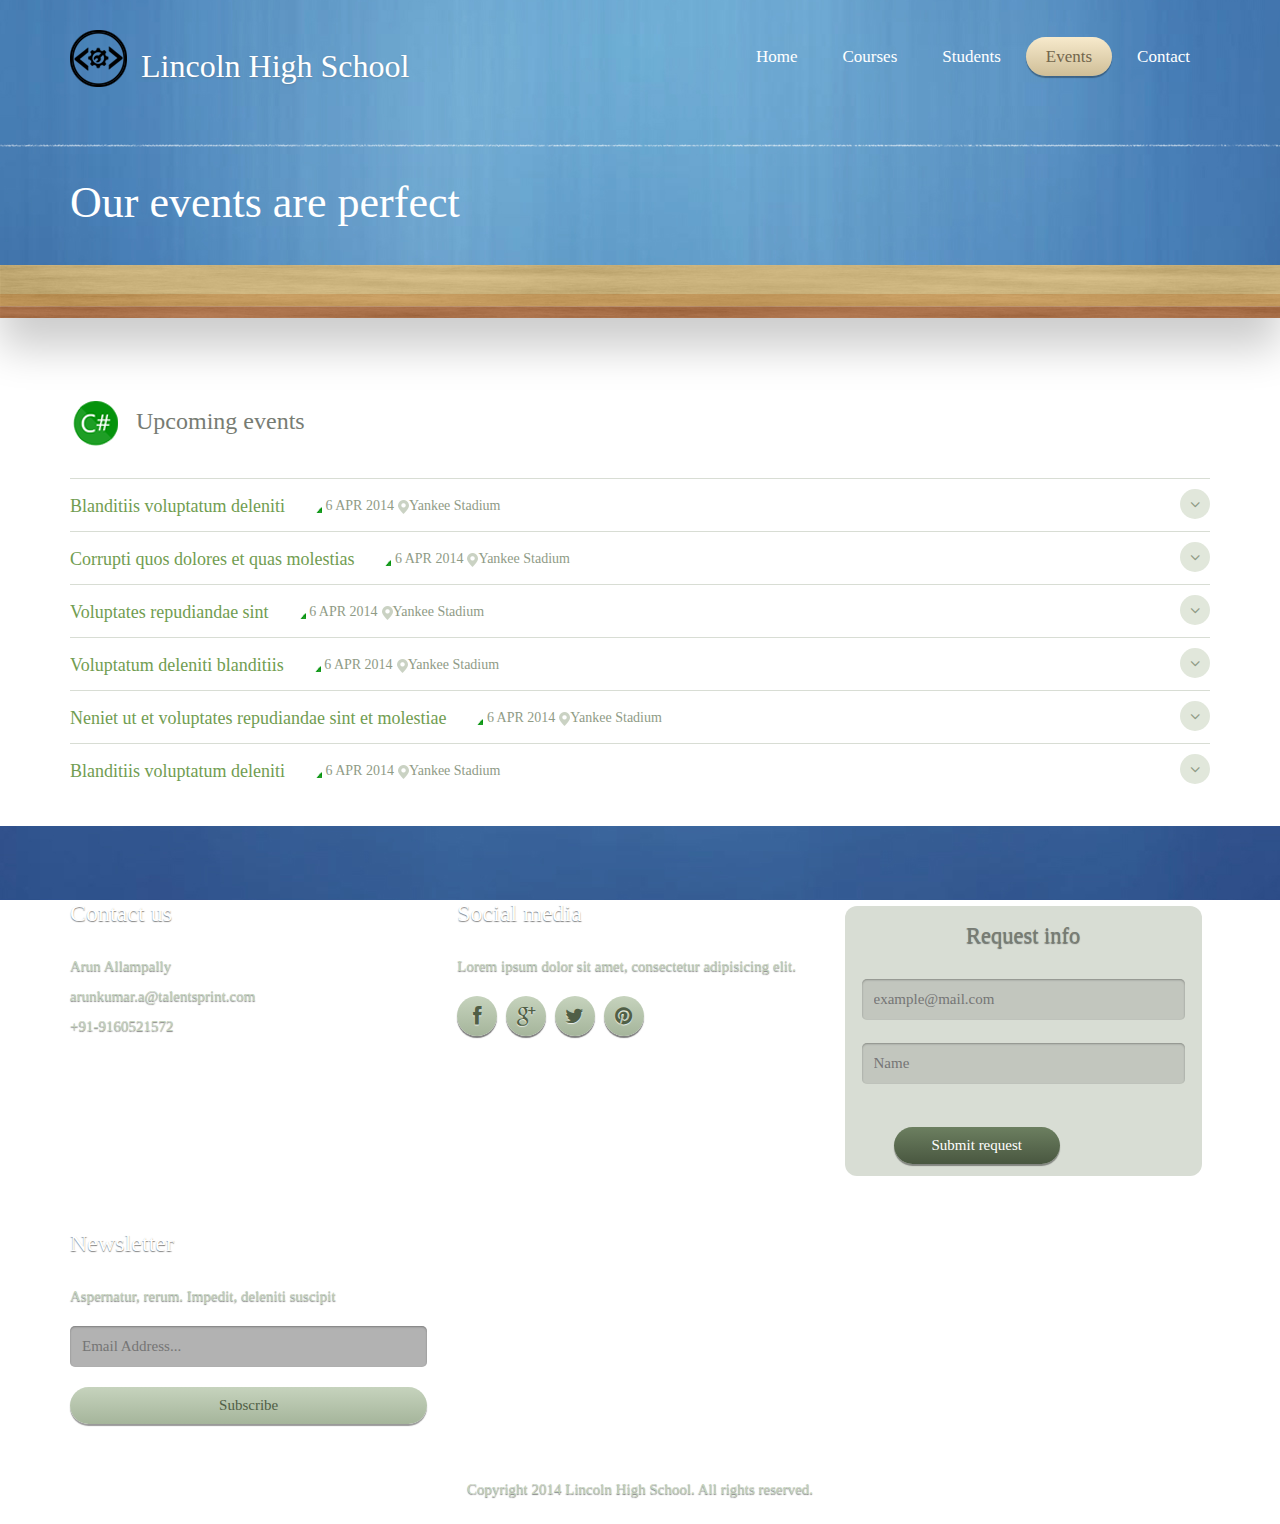
<file: event.html>
<!DOCTYPE html>
<html lang="en">
	<head>
		<meta charset="UTF-8">
		<meta http-equiv="X-UA-Compatible" content="IE=edge">
		<meta name="viewport" content="width=device-width, initial-scale=1.0,maximum-scale=1">
		
		<title>Events | Lincoln High School</title>
		<!-- Loading third party fonts -->
		<link href="http://fonts.googleapis.com/css?family=Arvo:400,700|" rel="stylesheet" type="text/css">
		<link href="fonts/font-awesome.min.css" rel="stylesheet" type="text/css">
		<!-- Loading main css file -->
		<link rel="stylesheet" href="style.css">
		
		<!--[if lt IE 9]>
		<script src="js/ie-support/html5.js"></script>
		<script src="js/ie-support/respond.js"></script>
		<![endif]-->

	</head>


	<body>
		
		<div id="site-content">
			<header class="site-header">
				<div class="primary-header">
					<div class="container">
						<a href="index.html" id="branding">
							<img src="images/logo.png" alt="Lincoln high School">
							<h1 class="site-title">Lincoln High School</h1>
						</a> <!-- #branding -->
						
						<div class="main-navigation">
							<button type="button" class="menu-toggle"><i class="fa fa-bars"></i></button>
							<ul class="menu">
								<li class="menu-item"><a href="index.html">Home</a></li>
								<li class="menu-item"><a href="course.html">Courses</a></li>
								<li class="menu-item"><a href="student.html">Students</a></li>
								<li class="menu-item current-menu-item"><a href="event.html">Events</a></li>
								<li class="menu-item"><a href="contact.html">Contact</a></li>
							</ul> <!-- .menu -->
						</div> <!-- .main-navigation -->

						<div class="mobile-navigation"></div>
					</div> <!-- .container -->
				</div> <!-- .primary-header -->

				<div class="page-title">
					<div class="container">
						<h2>Our events are perfect</h2>
					</div>
				</div>
			</header>
		</div>

		<main class="main-content">
			<div class="fullwidth-block inner-content">
				<div class="container">
					<div class="fullwidth-content">
						<h2 class="section-title"><i class="icon-calendar-lg"></i> Upcoming events</h2>

						<div class="accordion">
							<div class="accordion-toggle">
								<h3>Blanditiis voluptatum deleniti</h3>
								<span class="date"><i class="icon-calendar"></i> 6 APR 2014</span>
								<span class="location"><i class="icon-map-marker"></i>Yankee Stadium</span>
							</div>
							<div class="accordion-content">
								<p>Lorem ipsum dolor sit amet, consectetur adipisicing elit. Possimus totam quaerat, accusantium soluta facilis sequi quis ex nostrum, consequuntur odio ea. Eaque molestiae earum saepe, qui accusamus voluptate sed libero. Lorem ipsum dolor sit amet, consectetur adipisicing elit. Possimus totam quaerat, accusantium soluta facilis sequi quis ex nostrum, consequuntur odio ea. Eaque molestiae earum saepe, qui accusamus voluptate sed libero.</p>
							</div>
						</div>
						<div class="accordion">
							<div class="accordion-toggle">
								<h3>Corrupti quos dolores et quas molestias</h3>
								<span class="date"><i class="icon-calendar"></i> 6 APR 2014</span>
								<span class="location"><i class="icon-map-marker"></i>Yankee Stadium</span>
							</div>
							<div class="accordion-content">
								<p>Lorem ipsum dolor sit amet, consectetur adipisicing elit. Possimus totam quaerat, accusantium soluta facilis sequi quis ex nostrum, consequuntur odio ea. Eaque molestiae earum saepe, qui accusamus voluptate sed libero. Lorem ipsum dolor sit amet, consectetur adipisicing elit. Possimus totam quaerat, accusantium soluta facilis sequi quis ex nostrum, consequuntur odio ea. Eaque molestiae earum saepe, qui accusamus voluptate sed libero.</p>
							</div>
						</div>
						<div class="accordion">
							<div class="accordion-toggle">
								<h3>Voluptates repudiandae sint</h3>
								<span class="date"><i class="icon-calendar"></i> 6 APR 2014</span>
								<span class="location"><i class="icon-map-marker"></i>Yankee Stadium</span>
							</div>
							<div class="accordion-content">
								<p>Lorem ipsum dolor sit amet, consectetur adipisicing elit. Possimus totam quaerat, accusantium soluta facilis sequi quis ex nostrum, consequuntur odio ea. Eaque molestiae earum saepe, qui accusamus voluptate sed libero. Lorem ipsum dolor sit amet, consectetur adipisicing elit. Possimus totam quaerat, accusantium soluta facilis sequi quis ex nostrum, consequuntur odio ea. Eaque molestiae earum saepe, qui accusamus voluptate sed libero.</p>
							</div>
						</div>
						<div class="accordion">
							<div class="accordion-toggle">
								<h3>Voluptatum deleniti blanditiis</h3>
								<span class="date"><i class="icon-calendar"></i> 6 APR 2014</span>
								<span class="location"><i class="icon-map-marker"></i>Yankee Stadium</span>
							</div>
							<div class="accordion-content">
								<p>Lorem ipsum dolor sit amet, consectetur adipisicing elit. Possimus totam quaerat, accusantium soluta facilis sequi quis ex nostrum, consequuntur odio ea. Eaque molestiae earum saepe, qui accusamus voluptate sed libero. Lorem ipsum dolor sit amet, consectetur adipisicing elit. Possimus totam quaerat, accusantium soluta facilis sequi quis ex nostrum, consequuntur odio ea. Eaque molestiae earum saepe, qui accusamus voluptate sed libero.</p>
							</div>
						</div>
						<div class="accordion">
							<div class="accordion-toggle">
								<h3>Neniet ut et voluptates repudiandae sint et molestiae</h3>
								<span class="date"><i class="icon-calendar"></i> 6 APR 2014</span>
								<span class="location"><i class="icon-map-marker"></i>Yankee Stadium</span>
							</div>
							<div class="accordion-content">
								<p>Lorem ipsum dolor sit amet, consectetur adipisicing elit. Possimus totam quaerat, accusantium soluta facilis sequi quis ex nostrum, consequuntur odio ea. Eaque molestiae earum saepe, qui accusamus voluptate sed libero. Lorem ipsum dolor sit amet, consectetur adipisicing elit. Possimus totam quaerat, accusantium soluta facilis sequi quis ex nostrum, consequuntur odio ea. Eaque molestiae earum saepe, qui accusamus voluptate sed libero.</p>
							</div>
						</div>
						<div class="accordion">
							<div class="accordion-toggle">
								<h3>Blanditiis voluptatum deleniti</h3>
								<span class="date"><i class="icon-calendar"></i> 6 APR 2014</span>
								<span class="location"><i class="icon-map-marker"></i>Yankee Stadium</span>
							</div>
							<div class="accordion-content">
								<p>Lorem ipsum dolor sit amet, consectetur adipisicing elit. Possimus totam quaerat, accusantium soluta facilis sequi quis ex nostrum, consequuntur odio ea. Eaque molestiae earum saepe, qui accusamus voluptate sed libero. Lorem ipsum dolor sit amet, consectetur adipisicing elit. Possimus totam quaerat, accusantium soluta facilis sequi quis ex nostrum, consequuntur odio ea. Eaque molestiae earum saepe, qui accusamus voluptate sed libero.</p>
							</div>
						</div>
					</div>
				</div>
			</div> <!-- .fullwidth-block -->
		</main>

		<footer class="site-footer">
			<div class="container">
				<div class="row">
					<div class="col-md-3">
						<div class="widget">
							<h3 class="widget-title">Contact us</h3>
							<address>Arun Allampally <br>
							<!--745 Jewel Ave Street <br>Fress Meadows, NY 1136</address>-->

							<a href="mailto:arunkumar.a@talentsprint.com"  target="_blank">arunkumar.a@talentsprint.com</a> <br>
							<a href="tel:9160521572">+91-9160521572</a>
						</div>
					</div>
					<div class="col-md-3">
						<div class="widget">
							<h3 class="widget-title">Social media</h3>
							<p>Lorem ipsum dolor sit amet, consectetur adipisicing elit.</p>
							<div class="social-links circle">
								<a href="#"><i class="fa fa-facebook"></i></a>
								<a href="#"><i class="fa fa-google-plus"></i></a>
								<a href="#"><i class="fa fa-twitter"></i></a>
								<a href="#"><i class="fa fa-pinterest"></i></a>
							</div>
						</div>
					</div>
					
					
					
					<div class="col-md-3">
							<div class="boxed-section request-form" style="height: 270px;"> 
								<h2 class="section-title text-center">Request info</h2>
								<form action="#">
									<div class="field">
										
										<div class="control"><input type="text" id="email" placeholder="example@mail.com"></div>
									</div>
									<div class="field">
										
										<div class="control"><input type="text" id="name" placeholder="Name"></div>
									</div>
									<!--<div class="field">
										<label for="interest">Interest</label>
										<div class="control">
											<select name="#" id="interest">
												<option value="other">Other</option>
												<option value="other">Phisycs</option>
												<option value="other">Chemystry</option>
												<option value="other">Art</option>
											</select>
										</div>
									</div>-->
									
									<div class="field no-label">
										<div class="control">
											<input type="submit" class="button" value="Submit request">
										</div>
									</div>
								</form>
							</div> <!-- .boxed-section .request-form -->
						</div>
					
					<!--<div class="col-md-3">
						<div class="widget">
							<h3 class="widget-title">Featured students</h3>
							<ul class="student-list">
								<li><a href="#">
										<img src="dummy/student-sm-1.jpg" alt="" class="avatar">
										<span class="fn">Sarah Branson</span>
										<span class="average">Average: 4,9</span>
									</a></li>
								<li><a href="#">
										<img src="dummy/student-sm-2.jpg" alt="" class="avatar">
										<span class="fn">Dorothy Smith</span>
										<span class="average">Average: 4,9</span>
									</a></li>
							</ul>
						</div>
					</div>-->
					<div class="col-md-3">
						<div class="widget">
							<h3 class="widget-title">Newsletter</h3>
							<p>Aspernatur, rerum. Impedit, deleniti suscipit</p>
							<form action="#" class="subscribe">
								<input type="email" placeholder="Email Address...">
								<input type="submit" class="light" value="Subscribe">
							</form>
						</div>
					</div>
				</div>

				<div class="copy">Copyright 2014 Lincoln High School. All rights reserved.</div>
			</div>

		</footer>

		<script src="js/jquery-1.11.1.min.js"></script>
		<script src="js/plugins.js"></script>
		<script src="js/app.js"></script>
		
	</body>

</html>
</file>
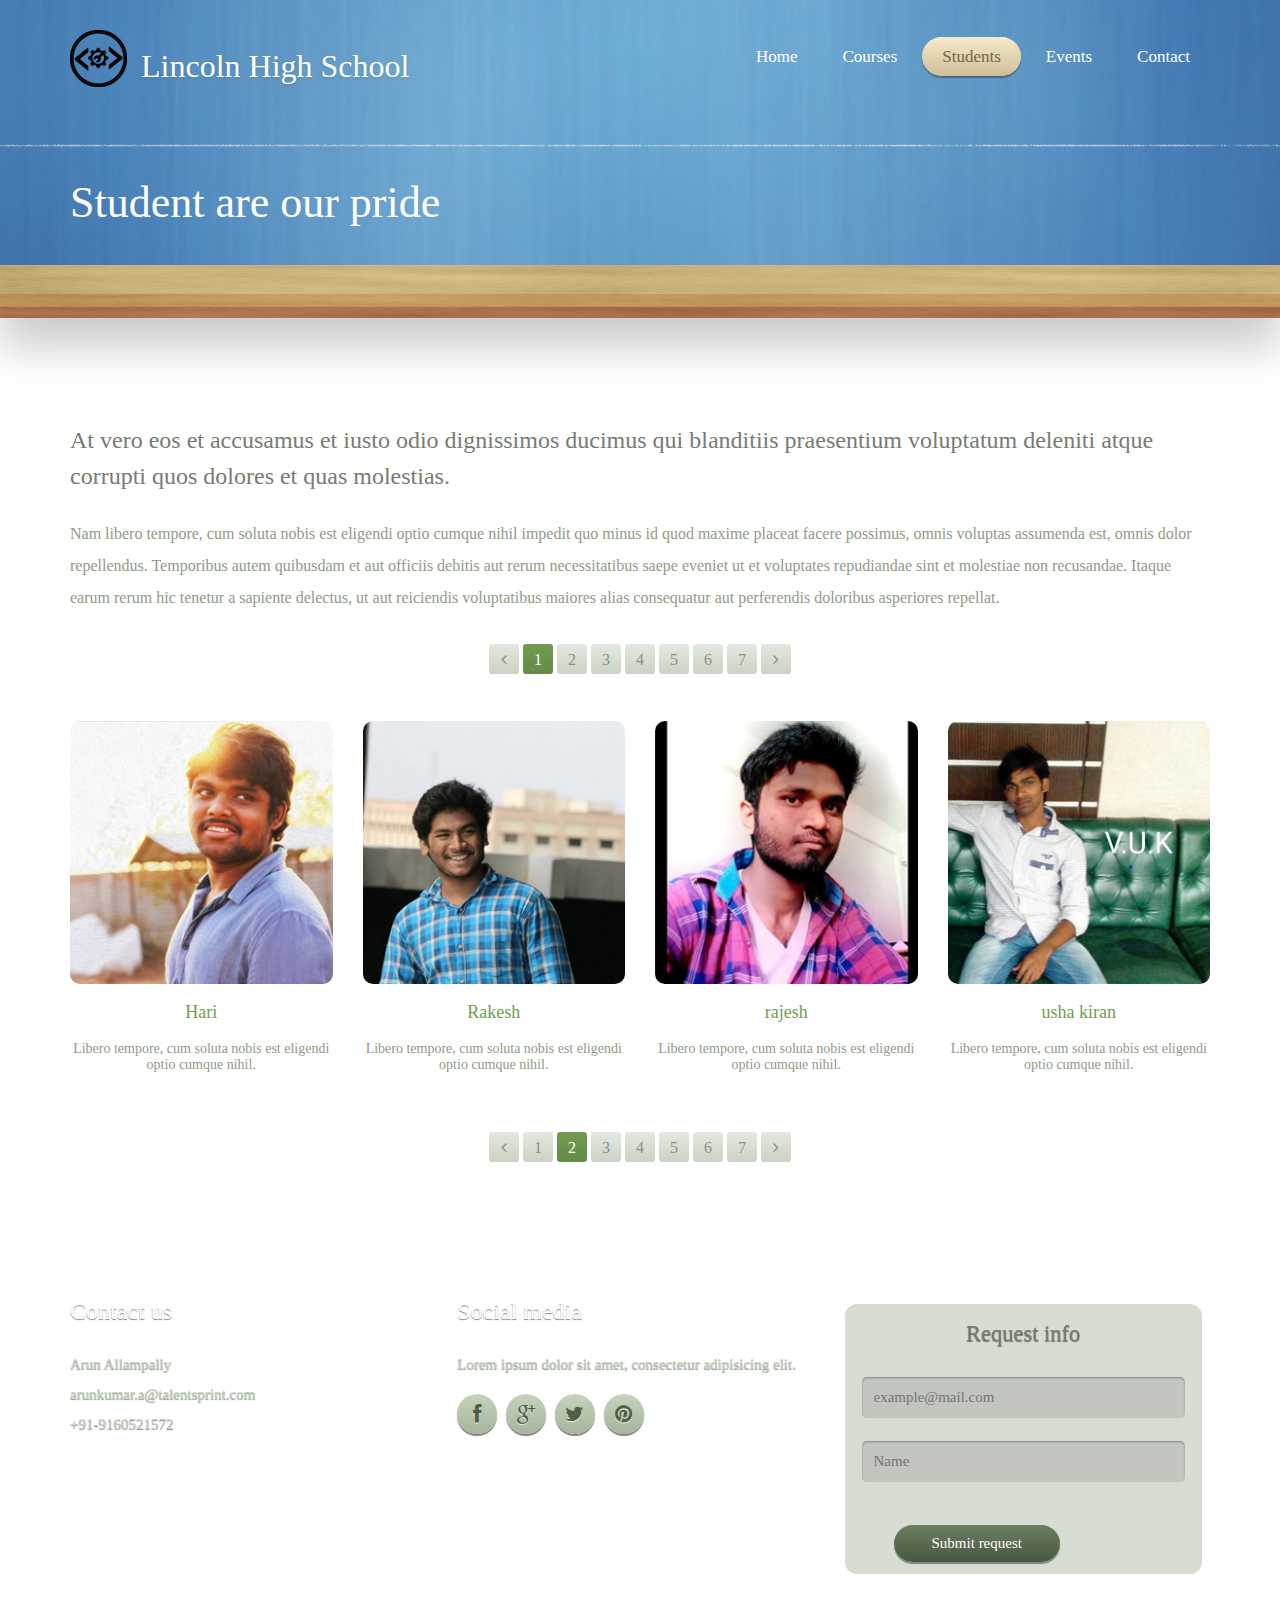
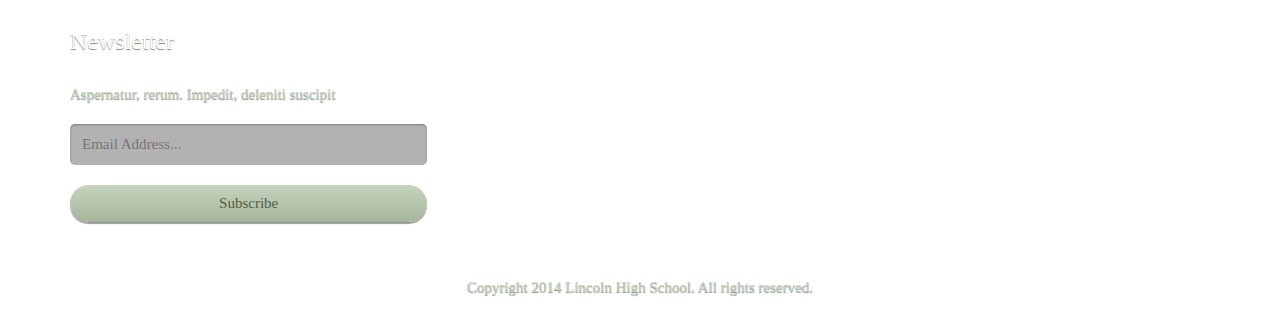
<file: student.html>
<!DOCTYPE html>
<html lang="en">
	<head>
		<meta charset="UTF-8">
		<meta http-equiv="X-UA-Compatible" content="IE=edge">
		<meta name="viewport" content="width=device-width, initial-scale=1.0,maximum-scale=1">
		
		<title>Students | Lincoln High School</title>
		<!-- Loading third party fonts -->
		<link href="http://fonts.googleapis.com/css?family=Arvo:400,700|" rel="stylesheet" type="text/css">
		<link href="fonts/font-awesome.min.css" rel="stylesheet" type="text/css">
		<!-- Loading main css file -->
		<link rel="stylesheet" href="style.css">
		
		<!--[if lt IE 9]>
		<script src="js/ie-support/html5.js"></script>
		<script src="js/ie-support/respond.js"></script>
		<![endif]-->

	</head>


	<body>
		
		<div id="site-content">
			<header class="site-header">
				<div class="primary-header">
					<div class="container">
						<a href="index.html" id="branding">
							<img src="images/logo.png" alt="Lincoln high School">
							<h1 class="site-title">Lincoln High School</h1>
						</a> <!-- #branding -->
						
						<div class="main-navigation">
							<button type="button" class="menu-toggle"><i class="fa fa-bars"></i></button>
							<ul class="menu">
								<li class="menu-item"><a href="index.html">Home</a></li>
								<li class="menu-item"><a href="course.html">Courses</a></li>
								<li class="menu-item current-menu-item"><a href="student.html">Students</a></li>
								<li class="menu-item"><a href="event.html">Events</a></li>
								<li class="menu-item"><a href="contact.html">Contact</a></li>
							</ul> <!-- .menu -->
						</div> <!-- .main-navigation -->

						<div class="mobile-navigation"></div>
					</div> <!-- .container -->
				</div> <!-- .primary-header -->

				<div class="page-title">
					<div class="container">
						<h2>Student are our pride</h2>
					</div>
				</div>
			</header>
		</div>

		<main class="main-content">
			<div class="fullwidth-block inner-content">
				<div class="container">
					<div class="fullwidth-content">
						<p class="leading">At vero eos et accusamus et iusto odio dignissimos ducimus qui blanditiis praesentium voluptatum deleniti atque corrupti quos dolores et quas molestias.</p>
						<p>Nam libero tempore, cum soluta nobis est eligendi optio cumque nihil impedit quo minus id quod maxime placeat facere possimus, omnis voluptas assumenda est, omnis dolor repellendus. Temporibus autem quibusdam et aut officiis debitis aut rerum necessitatibus saepe eveniet ut et voluptates repudiandae sint et molestiae non recusandae. Itaque earum rerum hic tenetur a sapiente delectus, ut aut reiciendis voluptatibus maiores alias consequatur aut perferendis doloribus asperiores repellat.</p>

						<div class="pagination">
							<a href="#" class="page-numbers"><i class="fa fa-angle-left"></i></a>
							<a href="#" class="page-numbers current">1</a>
							<span class="page-numbers">2</span>
							<a href="#" class="page-numbers">3</a>
							<a href="#" class="page-numbers">4</a>
							<a href="#" class="page-numbers">5</a>
							<a href="#" class="page-numbers">6</a>
							<a href="#" class="page-numbers">7</a>
							<a href="#" class="page-numbers"><i class="fa fa-angle-right"></i></a>
						</div>

						<ul class="students-grid">
							<li class="student">
								<figure class="avatar"><img src="dummy/student-lg-1.jpg" alt="Student 1"></figure>
								<h3 class="student-name"><a href="#">Hari</a></h3>
								<p class="student-sum">Libero tempore, cum soluta nobis est eligendi optio cumque nihil.</p>
							</li>
							<li class="student">
								<figure class="avatar"><img src="dummy/student-lg-2.jpg" alt="Student 2"></figure>
								<h3 class="student-name"><a href="#">Rakesh</a></h3>
								<p class="student-sum">Libero tempore, cum soluta nobis est eligendi optio cumque nihil.</p>
							</li>
							<li class="student">
								<figure class="avatar"><img src="dummy/student-lg-3.jpg" alt="Student 3"></figure>
								<h3 class="student-name"><a href="#">rajesh</a></h3>
								<p class="student-sum">Libero tempore, cum soluta nobis est eligendi optio cumque nihil.</p>
							</li>
							<li class="student">
								<figure class="avatar"><img src="dummy/student-lg-4.jpg" alt="Student 4"></figure>
								<h3 class="student-name"><a href="#">usha kiran</a></h3>
								<p class="student-sum">Libero tempore, cum soluta nobis est eligendi optio cumque nihil.</p>
							</li>
							<!--<li class="student">
								<figure class="avatar"><img src="dummy/student-lg-5.jpg" alt="Student 5"></figure>
								<h3 class="student-name"><a href="#">Arthur Smith</a></h3>
								<p class="student-sum">Libero tempore, cum soluta nobis est eligendi optio cumque nihil.</p>
							</li>
							<li class="student">
								<figure class="avatar"><img src="dummy/student-lg-6.jpg" alt="Student 6"></figure>
								<h3 class="student-name"><a href="#">Steven johnson</a></h3>
								<p class="student-sum">Libero tempore, cum soluta nobis est eligendi optio cumque nihil.</p>
							</li>
							<li class="student">
								<figure class="avatar"><img src="dummy/student-lg-7.jpg" alt="Student 7"></figure>
								<h3 class="student-name"><a href="#">Sarah James</a></h3>
								<p class="student-sum">Libero tempore, cum soluta nobis est eligendi optio cumque nihil.</p>
							</li>
							<li class="student">
								<figure class="avatar"><img src="dummy/student-lg-8.jpg" alt="Student 8"></figure>
								<h3 class="student-name"><a href="#">George Harrington</a></h3>
								<p class="student-sum">Libero tempore, cum soluta nobis est eligendi optio cumque nihil.</p>
							</li>-->
						</ul>

						<div class="pagination">
							<a href="#" class="page-numbers"><i class="fa fa-angle-left"></i></a>
							<a href="#" class="page-numbers">1</a>
							<span class="page-numbers current">2</span>
							<a href="#" class="page-numbers">3</a>
							<a href="#" class="page-numbers">4</a>
							<a href="#" class="page-numbers">5</a>
							<a href="#" class="page-numbers">6</a>
							<a href="#" class="page-numbers">7</a>
							<a href="#" class="page-numbers"><i class="fa fa-angle-right"></i></a>
						</div>
					</div>
				</div>
			</div> <!-- .fullwidth-block -->
		</main>

		<footer class="site-footer">
			<div class="container">
				<div class="row">
					<div class="col-md-3">
						<div class="widget">
							<h3 class="widget-title">Contact us</h3>
							<address>Arun Allampally <br>
							<!--745 Jewel Ave Street <br>Fress Meadows, NY 1136</address>-->

							<a href="mailto:arunkumar.a@talentsprint.com"  target="_blank">arunkumar.a@talentsprint.com</a> <br>
							<a href="tel:9160521572">+91-9160521572</a>
						</div>
					</div>
					<div class="col-md-3">
						<div class="widget">
							<h3 class="widget-title">Social media</h3>
							<p>Lorem ipsum dolor sit amet, consectetur adipisicing elit.</p>
							<div class="social-links circle">
								<a href="#"><i class="fa fa-facebook"></i></a>
								<a href="#"><i class="fa fa-google-plus"></i></a>
								<a href="#"><i class="fa fa-twitter"></i></a>
								<a href="#"><i class="fa fa-pinterest"></i></a>
							</div>
						</div>
					</div>
					
					
					
					<div class="col-md-3">
							<div class="boxed-section request-form" style="height: 270px;"> 
								<h2 class="section-title text-center">Request info</h2>
								<form action="#">
									<div class="field">
										
										<div class="control"><input type="text" id="email" placeholder="example@mail.com"></div>
									</div>
									<div class="field">
										
										<div class="control"><input type="text" id="name" placeholder="Name"></div>
									</div>
									<!--<div class="field">
										<label for="interest">Interest</label>
										<div class="control">
											<select name="#" id="interest">
												<option value="other">Other</option>
												<option value="other">Phisycs</option>
												<option value="other">Chemystry</option>
												<option value="other">Art</option>
											</select>
										</div>
									</div>-->
									
									<div class="field no-label">
										<div class="control">
											<input type="submit" class="button" value="Submit request">
										</div>
									</div>
								</form>
							</div> <!-- .boxed-section .request-form -->
						</div>
					
					<!--<div class="col-md-3">
						<div class="widget">
							<h3 class="widget-title">Featured students</h3>
							<ul class="student-list">
								<li><a href="#">
										<img src="dummy/student-sm-1.jpg" alt="" class="avatar">
										<span class="fn">Sarah Branson</span>
										<span class="average">Average: 4,9</span>
									</a></li>
								<li><a href="#">
										<img src="dummy/student-sm-2.jpg" alt="" class="avatar">
										<span class="fn">Dorothy Smith</span>
										<span class="average">Average: 4,9</span>
									</a></li>
							</ul>
						</div>
					</div>-->
					<div class="col-md-3">
						<div class="widget">
							<h3 class="widget-title">Newsletter</h3>
							<p>Aspernatur, rerum. Impedit, deleniti suscipit</p>
							<form action="#" class="subscribe">
								<input type="email" placeholder="Email Address...">
								<input type="submit" class="light" value="Subscribe">
							</form>
						</div>
					</div>
				</div>

				<div class="copy">Copyright 2014 Lincoln High School. All rights reserved.</div>
			</div>

		</footer>

		<script src="js/jquery-1.11.1.min.js"></script>
		<script src="js/plugins.js"></script>
		<script src="js/app.js"></script>
		
	</body>

</html>
</file>
<file: style.css>
/*!
 * Project_Name: Themezy Lincoln High School
 * Author: Themezy
 * Email: info@themezy.com
 * URL: http://themezy.com
 */
/*=========================================== 
 * Importing CSS Libraries
 *===========================================*/
body {
	color: #8f9b86;
	font-family: Cambria, "Hoefler Text", "Liberation Serif", Times, "Times New Roman", serif;
	font-size: 16px;
	line-height: 2;
	font-weight: 400;
	font-style: normal;
}

address {
  font-style: normal;
}

h1, h2, h3, h4, h5, h6 {
  line-height: normal;
}

@media screen and (max-width: 990px) {
  .container {
    padding: 0 30px !important;
  }
}

@font-face {
	font-family: myriad-pro;
	src: url("fonts/cabinsketch-Regular.ttf") format("truetype");
	font-weight: normal;
	font-style: normal;
}
@font-face {
  font-family: "Cabin Sketch";
  src: url("fonts/cabinsketch-Bold.ttf") format("truetype");
  font-weight: 700;
  font-style: normal;
}
article,
aside,
details,
figcaption,
figure,
footer,
header,
hgroup,
nav,
section,
summary {
  display: block;
}

audio,
canvas,
video {
  display: inline-block;
}

audio:not([controls]) {
  display: none;
  height: 0;
}

[hidden], template {
  display: none;
}

html {
  background: #fff;
  color: #000;
  -webkit-text-size-adjust: 100%;
  -ms-text-size-adjust: 100%;
}

html,
button,
input,
select,
textarea {
  font-family: sans-serif;
}

body {
  margin: 0;
}

a {
  background: transparent;
}
a:focus {
  outline: thin dotted;
}
a:hover, a:active {
  outline: 0;
}

h1 {
  font-size: 2em;
  margin: 0.67em 0;
}

h2 {
  font-size: 1.5em;
  margin: 0.83em 0;
}

h3 {
  font-size: 1.17em;
  margin: 1em 0;
}

h4 {
  font-size: 1em;
  margin: 1.33em 0;
}

h5 {
  font-size: 0.83em;
  margin: 1.67em 0;
}

h6 {
  font-size: 0.75em;
  margin: 2.33em 0;
}

abbr[title] {
  border-bottom: 1px dotted;
}

b,
strong {
  font-weight: bold;
}

dfn {
  font-style: italic;
}

mark {
  background: #ff0;
  color: #000;
}

code,
kbd,
pre,
samp {
  font-family: monospace, serif;
  font-size: 1em;
}

pre {
  white-space: pre;
  white-space: pre-wrap;
  word-wrap: break-word;
}

q {
  quotes: "\201C" "\201D" "\2018" "\2019";
}

q:before,
q:after {
  content: '';
  content: none;
}

small {
  font-size: 80%;
}

sub,
sup {
  font-size: 75%;
  line-height: 0;
  position: relative;
  vertical-align: baseline;
}

sup {
  top: -0.5em;
}

sub {
  bottom: -0.25em;
}

img {
  border: 0;
}

svg:not(:root) {
  overflow: hidden;
}

figure {
  margin: 0;
}

fieldset {
  border: 1px solid #c0c0c0;
  margin: 0 2px;
  padding: 0.35em 0.625em 0.75em;
}

legend {
  border: 0;
  padding: 0;
  white-space: normal;
}

button,
input,
select,
textarea {
  font-family: inherit;
  font-size: 100%;
  margin: 0;
  vertical-align: baseline;
}

button,
input {
  line-height: normal;
}

button,
select {
  text-transform: none;
}

button,
html input[type="button"],
input[type="reset"],
input[type="submit"] {
  -webkit-appearance: button;
  cursor: pointer;
}

button[disabled],
input[disabled] {
  cursor: default;
}

input[type="checkbox"],
input[type="radio"] {
  -moz-box-sizing: border-box;
       box-sizing: border-box;
  padding: 0;
}

input[type="search"] {
  -webkit-appearance: textfield;
  -moz-box-sizing: content-box;
  box-sizing: content-box;
}

input[type="search"]::-webkit-search-cancel-button,
input[type="search"]::-webkit-search-decoration {
  -webkit-appearance: none;
}

button::-moz-focus-inner, input::-moz-focus-inner {
  border: 0;
  padding: 0;
}

textarea {
  overflow: auto;
  vertical-align: top;
}

table {
  border-collapse: collapse;
  border-spacing: 0;
}

*, *:before, *:after {
  -moz-box-sizing: border-box;
       box-sizing: border-box;
}

[class^="icon-"] {
  vertical-align: middle;
}

.icon-book {
  background-image: url("images/icon-book.png");
  display: inline-block;
  width: 37px;
  height: 43px;
}
@media all and (-webkit-min-device-pixel-ratio: 1.5), all and (-o-min-device-pixel-ratio: 3 / 2), all and (min--moz-device-pixel-ratio: 1.5), all and (min-device-pixel-ratio: 1.5) {
  .icon-book {
    background-image: url("images/icon-book@2x.png");
    background-size: 37px 43px;
  }
}

.icon-calendar {
  background-image: url("images/icon-calendar.png");
  display: inline-block;
  width: 13px;
  height: 13px;
}
@media all and (-webkit-min-device-pixel-ratio: 1.5), all and (-o-min-device-pixel-ratio: 3 / 2), all and (min--moz-device-pixel-ratio: 1.5), all and (min-device-pixel-ratio: 1.5) {
  .icon-calendar {
    background-image: url("images/icon-small-calendar@2x.png");
    background-size: 13px 13px;
  }
}

.icon-calendar-lg {
  background-image: url("images/icon-calendar.png");
  display: inline-block;
  width: 50px;
  height: 50px;
}
@media all and (-webkit-min-device-pixel-ratio: 1.5), all and (-o-min-device-pixel-ratio: 3 / 2), all and (min--moz-device-pixel-ratio: 1.5), all and (min-device-pixel-ratio: 1.5) {
  .icon-calendar-lg {
    background-image: url("images/icon-calendar@2x.png");
    background-size: 50px 50px;
  }
}

.icon-clock {
  background-image: url("images/icon-clock.png");
  display: inline-block;
  width: 17px;
  height: 17px;
}
@media all and (-webkit-min-device-pixel-ratio: 1.5), all and (-o-min-device-pixel-ratio: 3 / 2), all and (min--moz-device-pixel-ratio: 1.5), all and (min-device-pixel-ratio: 1.5) {
  .icon-clock {
    background-image: url("images/icon-clock@2x.png");
    background-size: 17px 17px;
  }
}

.icon-coins {
  background-image: url("images/icon-coins.png");
  display: inline-block;
  width: 17px;
  height: 14px;
}
@media all and (-webkit-min-device-pixel-ratio: 1.5), all and (-o-min-device-pixel-ratio: 3 / 2), all and (min--moz-device-pixel-ratio: 1.5), all and (min-device-pixel-ratio: 1.5) {
  .icon-coins {
    background-image: url("images/icon-coins@2x.png");
    background-size: 17px 14px;
  }
}

.icon-map-marker {
  background-image: url("images/icon-map-marker.png");
  display: inline-block;
  width: 11px;
  height: 14px;
}
@media all and (-webkit-min-device-pixel-ratio: 1.5), all and (-o-min-device-pixel-ratio: 3 / 2), all and (min--moz-device-pixel-ratio: 1.5), all and (min-device-pixel-ratio: 1.5) {
  .icon-map-marker {
    background-image: url("images/icon-map-marker@2x.png");
    background-size: 11px 14px;
  }
}

.icon-newspaper {
  background-image: url("images/icon-newspaper.png");
  display: inline-block;
  width: 50px;
  height: 43px;
}
@media all and (-webkit-min-device-pixel-ratio: 1.5), all and (-o-min-device-pixel-ratio: 3 / 2), all and (min--moz-device-pixel-ratio: 1.5), all and (min-device-pixel-ratio: 1.5) {
  .icon-newspaper {
    background-image: url("images/icon-newspaper@2x.png");
    background-size: 50px 43px;
  }
}

.icon-user {
  background-image: url("images/icon-user.png");
  display: inline-block;
  width: 16px;
  height: 15px;
}
@media all and (-webkit-min-device-pixel-ratio: 1.5), all and (-o-min-device-pixel-ratio: 3 / 2), all and (min--moz-device-pixel-ratio: 1.5), all and (min-device-pixel-ratio: 1.5) {
  .icon-user {
    background-image: url("images/icon-user@2x.png");
    background-size: 16px 15px;
  }
}

.button, input[type="submit"] {
	padding-top: 10px;
	padding-right: 20px;
	padding-left: 20px;
	padding-bottom: 10px;
	box-shadow: 0 2px 1px rgba(0, 0, 0, 0.4);
	text-decoration: none;
	border-radius: 45px;
	border: none;
	display: inline-block;
	margin-bottom: 20px;
	margin-right: 44px;
	margin-left: 0px;
}
.button.primary, input.primary[type="submit"] {
  background: #f7eacc;
  background: -webkit-linear-gradient(270deg, #f7eacc, #c2ae81);
  background: linear-gradient(180deg, #f7eacc, #c2ae81);
  color: #72664c;
}
.button.primary:hover, input.primary[type="submit"]:hover {
  background: #c2ae81;
  background: -webkit-linear-gradient(90deg, #f7eacc, #c2ae81);
  background: linear-gradient(0deg, #f7eacc, #c2ae81);
}
.button.secondary, input.secondary[type="submit"], .pagination .page-numbers {
  background: #cbd3c4;
  background: -webkit-linear-gradient(270deg, #e4e9e0, #cbd3c4);
  background: linear-gradient(180deg, #e4e9e0, #cbd3c4);
  color: #8a9184;
}
.button.secondary:hover, input.secondary[type="submit"]:hover, .pagination .page-numbers:hover {
  background: #cbd3c4;
  background: -webkit-linear-gradient(90deg, #e4e9e0, #cbd3c4);
  background: linear-gradient(0deg, #e4e9e0, #cbd3c4);
}
.button.green, input.green[type="submit"], .pagination .page-numbers.current, .accordion.expanded .accordion-toggle:after {
  background: #719c51;
  background: -webkit-linear-gradient(270deg, #719c51, #648a48);
  background: linear-gradient(180deg, #719c51, #648a48);
  color: white;
}
.button.green:hover, input.green[type="submit"]:hover, .pagination .page-numbers.current:hover, .accordion.expanded .accordion-toggle:hover:after {
  background: #648a48;
  background: -webkit-linear-gradient(90deg, #719c51, #648a48);
  background: linear-gradient(0deg, #719c51, #648a48);
}
.button.large, input.large[type="submit"] {
  font-size: 18px;
  font-size: 1.125rem;
}

input[type="submit"] {
  background: #6c7f60;
  background: -webkit-linear-gradient(270deg, #6c7f60, #495740);
  background: linear-gradient(180deg, #6c7f60, #495740);
  color: white;
  text-decoration: 0 1px 1px rgba(0, 0, 0, 0.4);
}
input[type="submit"]:hover {
	background: -webkit-linear-gradient(90deg, #6c7f60, #495740);
	background: linear-gradient(0deg, #6c7f60, #495740);
}
input[type="submit"].light {
  background: #c6d3bd;
  background: -webkit-linear-gradient(270deg, #c6d3bd, #a5b59b);
  background: linear-gradient(180deg, #c6d3bd, #a5b59b);
  color: #505f46;
}
input[type="submit"].light:hover {
  background: -webkit-linear-gradient(90deg, #c6d3bd, #a5b59b);
  background: linear-gradient(0deg, #c6d3bd, #a5b59b);
}

.fullwidth-block {
  padding: 30px 0;
}

.section-title {
  margin: 0 0 30px;
  color: #777c73;
  font-weight: 300;
}
.section-title [class^="icon-"] {
  display: inline-block;
  vertical-align: middle;
  margin-right: 10px;
}

.text-center {
  text-align: center;
}

.social-links.circle a {
  width: 40px;
  height: 40px;
  margin-right: 5px;
  display: inline-block;
  text-align: center;
  border-radius: 50%;
  background: #c6d3bd;
  background: -webkit-linear-gradient(270deg, #c6d3bd, #a5b59b);
  background: linear-gradient(180deg, #c6d3bd, #a5b59b);
  box-shadow: 0 2px 1px rgba(0, 0, 0, 0.5);
  color: #505f46;
  font-size: 20px;
  font-size: 1.25rem;
  line-height: 2;
  text-shadow: 0 1px 1px rgba(255, 255, 255, 0.8);
}
.social-links.circle a:hover {
  background: -webkit-linear-gradient(90deg, #c6d3bd, #a5b59b);
  background: linear-gradient(0deg, #c6d3bd, #a5b59b);
}

.boxed-section {
	margin-top: 30px;
	margin-right: 0;
	margin-left: 0;
	margin-bottom: 30px;
	padding-top: 17px;
	padding-right: 17px;
	padding-left: 17px;
	padding-bottom: 17px;
	background-color: #d8ddd4;
	border-radius: 12px;
	color: #86907e;
}

form .field {
	display: table;
	width: 100%;
	margin-bottom: 0px;
}
form .field label, form .field .control {
  display: table-cell;
}
@media screen and (max-width: 480px) {
  form .field label, form .field .control {
    width: 100%;
    display: block;
  }
}
form input, form textarea, form select {
  padding: 12px;
  border: none;
  border-radius: 5px;
  background: rgba(0, 0, 0, 0.1);
  box-shadow: inset 0 1px 2px rgba(0, 0, 0, 0.3);
  -webkit-appearance: none;
  -moz-appearance: none;
  appearance: none;
  outline: none;
  color: #747d6f;
}
form select {
  padding-right: 35px;
  background-image: url("images/select.png");
  background-repeat: no-repeat;
  background-position: right center;
}
@media all and (-webkit-min-device-pixel-ratio: 1.5), all and (-o-min-device-pixel-ratio: 3 / 2), all and (min--moz-device-pixel-ratio: 1.5), all and (min-device-pixel-ratio: 1.5) {
  form select {
    background-image: url("images/select@2x.png");
    background-size: 36px 26px;
  }
}

.student-list {
  list-style: none;
  margin: 0;
  padding-left: 0;
}
.student-list li {
  position: relative;
  padding-left: 100px;
  min-height: 100px;
}
.student-list li img {
  position: absolute;
  left: 0;
  top: 0;
}

.subscribe input {
  width: 100%;
  margin-bottom: 20px;
  background: rgba(0, 0, 0, 0.3);
}

.courses {
  list-style: none;
  margin: 0;
  padding-left: 0;
  line-height: normal;
  border-top: 1px solid #d8ddd4;
}
.courses li {
  padding: 15px 0;
  border-bottom: 1px solid #d8ddd4;
}
.courses li.current {
  background: #719d51;
  background: -webkit-linear-gradient(270deg, #719d51, #638948);
  background: linear-gradient(180deg, #719d51, #638948);
  border: none;
  border-radius: 10px;
  padding: 15px;
  margin: -1px -15px 0;
  position: relative;
}
.courses li.current .course-title a {
  color: white;
}
.courses li.current .course-meta {
  color: #a7c094;
}
.courses li.current:before {
  content: " ";
  width: 0;
  height: 0;
  border-width: 10px 10px 10px;
  border-style: solid;
  border-color: transparent #6a934c transparent transparent;
  position: absolute;
  left: -20px;
  top: 0;
  bottom: 0;
  margin: auto;
}
.courses .course-title {
  font-size: 18px;
  font-size: 1.125rem;
  margin: 0 0 10px;
}
.courses .course-title a {
  color: #719d51;
  font-weight: normal;
  text-decoration: none;
}
.courses .course-meta {
  font-size: 14px;
  font-size: 0.875rem;
  color: #a1ad98;
  font-weight: 300;
}
.courses .course-meta span {
  display: inline-block;
  margin-right: 10px;
}
.courses .course-meta span [class^="icon-"] {
  margin-right: 5px;
}

.pagination {
  text-align: center;
  margin: 30px 0;
}
.pagination .page-numbers {
  display: inline-block;
  width: 30px;
  height: 30px;
  text-decoration: none;
  border-radius: 3px;
}

.students-grid {
  *zoom: 1;
  list-style: none;
  margin: 30px -15px;
  padding-left: 0;
}
.students-grid:after {
  content: " ";
  clear: both;
  display: block;
  overflow: hidden;
  height: 0;
}
.students-grid .student {
  padding: 15px;
  width: 25%;
  float: left;
  text-align: center;
}
@media screen and (max-width: 990px) {
  .students-grid .student {
    width: 50%;
  }
}
@media screen and (max-width: 480px) {
  .students-grid .student {
    width: 100%;
  }
}
.students-grid .avatar {
  border-radius: 10px;
  overflow: hidden;
}
.students-grid .avatar img {
  width: 100%;
  max-width: 100%;
  display: block;
  height: auto;
}
.students-grid .student-name {
  font-size: 18px;
  font-size: 1.125rem;
  font-weight: 300;
}
.students-grid .student-name a {
  color: #719d51;
  text-decoration: none;
  -webkit-transition: .3s ease;
          transition: .3s ease;
}
.students-grid .student-name a:hover {
  color: #a6c58f;
}
.students-grid .student-sum {
  line-height: normal;
  font-size: 14px;
  font-size: 0.875rem;
  color: #8f9b86;
}

.accordion {
  overflow: hidden;
  border-top: 1px solid #d8ddd4;
}
.accordion .accordion-toggle {
  position: relative;
  padding: 10px  30px 10px 0;
}
.accordion .accordion-toggle h3 {
  display: inline-block;
  margin: 0 20px 0 0;
  vertical-align: middle;
  color: #719d51;
  font-weight: 400;
  font-size: 18px;
  font-size: 1.125rem;
}
@media screen and (max-width: 990px) {
  .accordion .accordion-toggle h3 {
    display: block;
  }
}
.accordion .accordion-toggle span {
  font-size: 14px;
  font-size: 0.875rem;
}
.accordion .accordion-toggle:after {
  content: "\f107";
  font-family: "FontAwesome";
  text-align: center;
  display: block;
  position: absolute;
  right: 0;
  top: 10px;
  width: 30px;
  height: 30px;
  border-radius: 50%;
  background: #e1e7db;
  cursor: pointer;
}
.accordion.expanded .accordion-toggle:after {
  content: "\f106";
  line-height: 1.8;
}
.accordion .accordion-content {
  display: none;
  clear: both;
  font-size: 16px;
  font-size: 1rem;
}

.map {
  height: 350px;
  margin-bottom: 30px;
  border-radius: 10px;
  overflow: hidden;
}

.contact-info a {
  color: #8F9B86;
  text-decoration: none;
  display: block;
  -webkit-transition: .3s ease;
          transition: .3s ease;
}
.contact-info a:hover {
  color: #117213;
}

.contact-form {
  *zoom: 1;
}
.contact-form:after {
  content: " ";
  clear: both;
  display: block;
  overflow: hidden;
  height: 0;
}
.contact-form p {
  display: table;
  width: 100%;
}
.contact-form label, .contact-form .control {
  display: table-cell;
}
.contact-form label {
  width: 100px;
}
.contact-form .control input, .contact-form .control textarea {
  width: 100%;
  -webkit-transition: .3s ease;
          transition: .3s ease;
}
.contact-form .control input:focus, .contact-form .control input:active, .contact-form .control textarea:focus, .contact-form .control textarea:active {
  background: rgba(0, 0, 0, 0.05);
}
.contact-form .control textarea {
  min-height: 200px;
}
.contact-form .text-right {
  display: block;
  text-align: right;
}
.contact-form .text-right input[type="submit"] {
  display: inline-block;
}

.container {
  margin-right: auto;
  margin-left: auto;
  padding-left: 15px;
  padding-right: 15px;
  *zoom: 1;
}
.container:after {
  content: " ";
  clear: both;
  display: block;
  overflow: hidden;
  height: 0;
}
@media (min-width : 767px ){
  .container {
    width: 750px;
  }
}
@media (min-width : 1102px ){
  .container {
    width: 970px;
  }
}
@media (min-width: 1200px) {
  .container {
    width: 1170px;
  }
}

.container-fluid {
  margin-right: auto;
  margin-left: auto;
  padding-left: 15px;
  padding-right: 15px;
  *zoom: 1;
}
.container-fluid:after {
  content: " ";
  clear: both;
  display: block;
  overflow: hidden;
  height: 0;
}

.row {
  margin-left: -15px;
  margin-right: -15px;
  *zoom: 1;
}
.row:after {
  content: " ";
  clear: both;
  display: block;
  overflow: hidden;
  height: 0;
}

.col-xs-1, .col-sm-1, .col-md-1, .col-lg-1, .col-xs-2, .col-sm-2, .col-md-2, .col-lg-2, .col-xs-3, .col-sm-3, .col-md-3, .col-lg-3, .col-xs-4, .col-sm-4, .col-md-4, .col-lg-4, .col-xs-5, .col-sm-5, .col-md-5, .col-lg-5, .col-xs-6, .col-sm-6, .col-md-6, .col-lg-6, .col-xs-7, .col-sm-7, .col-md-7, .col-lg-7, .col-xs-8, .col-sm-8, .col-md-8, .col-lg-8, .col-xs-9, .col-sm-9, .col-md-9, .col-lg-9, .col-xs-10, .col-sm-10, .col-md-10, .col-lg-10, .col-xs-11, .col-sm-11, .col-md-11, .col-lg-11, .col-xs-12, .col-sm-12, .col-md-12, .col-lg-12 {
	position: relative;
	min-height: 1px;
	padding-left: 15px;
	padding-right: 15px;
	padding-bottom: 0px;
}

.col-xs-1, .col-xs-2, .col-xs-3, .col-xs-4, .col-xs-5, .col-xs-6, .col-xs-7, .col-xs-8, .col-xs-9, .col-xs-10, .col-xs-11, .col-xs-12 {
  float: left;
}

.col-xs-1 {
  width: 8.33333%;
}

.col-xs-2 {
  width: 16.66667%;
}

.col-xs-3 {
  width: 25%;
}

.col-xs-4 {
  width: 33.33333%;
}

.col-xs-5 {
  width: 41.66667%;
}

.col-xs-6 {
  width: 50%;
}

.col-xs-7 {
  width: 58.33333%;
}

.col-xs-8 {
  width: 66.66667%;
}

.col-xs-9 {
  width: 75%;
}

.col-xs-10 {
  width: 83.33333%;
}

.col-xs-11 {
  width: 91.66667%;
}

.col-xs-12 {
  width: 100%;
}

.col-xs-pull-0 {
  right: auto;
}

.col-xs-pull-1 {
  right: 8.33333%;
}

.col-xs-pull-2 {
  right: 16.66667%;
}

.col-xs-pull-3 {
  right: 25%;
}

.col-xs-pull-4 {
  right: 33.33333%;
}

.col-xs-pull-5 {
  right: 41.66667%;
}

.col-xs-pull-6 {
  right: 50%;
}

.col-xs-pull-7 {
  right: 58.33333%;
}

.col-xs-pull-8 {
  right: 66.66667%;
}

.col-xs-pull-9 {
  right: 75%;
}

.col-xs-pull-10 {
  right: 83.33333%;
}

.col-xs-pull-11 {
  right: 91.66667%;
}

.col-xs-pull-12 {
  right: 100%;
}

.col-xs-push-0 {
  left: auto;
}

.col-xs-push-1 {
  left: 8.33333%;
}

.col-xs-push-2 {
  left: 16.66667%;
}

.col-xs-push-3 {
  left: 25%;
}

.col-xs-push-4 {
  left: 33.33333%;
}

.col-xs-push-5 {
  left: 41.66667%;
}

.col-xs-push-6 {
  left: 50%;
}

.col-xs-push-7 {
  left: 58.33333%;
}

.col-xs-push-8 {
  left: 66.66667%;
}

.col-xs-push-9 {
  left: 75%;
}

.col-xs-push-10 {
  left: 83.33333%;
}

.col-xs-push-11 {
  left: 91.66667%;
}

.col-xs-push-12 {
  left: 100%;
}

.col-xs-offset-0 {
  margin-left: 0%;
}

.col-xs-offset-1 {
  margin-left: 8.33333%;
}

.col-xs-offset-2 {
  margin-left: 16.66667%;
}

.col-xs-offset-3 {
  margin-left: 25%;
}

.col-xs-offset-4 {
  margin-left: 33.33333%;
}

.col-xs-offset-5 {
  margin-left: 41.66667%;
}

.col-xs-offset-6 {
  margin-left: 50%;
}

.col-xs-offset-7 {
  margin-left: 58.33333%;
}

.col-xs-offset-8 {
  margin-left: 66.66667%;
}

.col-xs-offset-9 {
  margin-left: 75%;
}

.col-xs-offset-10 {
  margin-left: 83.33333%;
}

.col-xs-offset-11 {
  margin-left: 91.66667%;
}

.col-xs-offset-12 {
  margin-left: 100%;
}

@media (min-width: 768px) {
  .col-sm-1, .col-sm-2, .col-sm-3, .col-sm-4, .col-sm-5, .col-sm-6, .col-sm-7, .col-sm-8, .col-sm-9, .col-sm-10, .col-sm-11, .col-sm-12 {
    float: left;
  }

  .col-sm-1 {
    width: 8.33333%;
  }

  .col-sm-2 {
    width: 16.66667%;
  }

  .col-sm-3 {
    width: 25%;
  }

  .col-sm-4 {
    width: 33.33333%;
  }

  .col-sm-5 {
    width: 41.66667%;
  }

  .col-sm-6 {
    width: 50%;
  }

  .col-sm-7 {
    width: 58.33333%;
  }

  .col-sm-8 {
    width: 66.66667%;
  }

  .col-sm-9 {
    width: 75%;
  }

  .col-sm-10 {
    width: 83.33333%;
  }

  .col-sm-11 {
    width: 91.66667%;
  }

  .col-sm-12 {
    width: 100%;
  }

  .col-sm-pull-0 {
    right: auto;
  }

  .col-sm-pull-1 {
    right: 8.33333%;
  }

  .col-sm-pull-2 {
    right: 16.66667%;
  }

  .col-sm-pull-3 {
    right: 25%;
  }

  .col-sm-pull-4 {
    right: 33.33333%;
  }

  .col-sm-pull-5 {
    right: 41.66667%;
  }

  .col-sm-pull-6 {
    right: 50%;
  }

  .col-sm-pull-7 {
    right: 58.33333%;
  }

  .col-sm-pull-8 {
    right: 66.66667%;
  }

  .col-sm-pull-9 {
    right: 75%;
  }

  .col-sm-pull-10 {
    right: 83.33333%;
  }

  .col-sm-pull-11 {
    right: 91.66667%;
  }

  .col-sm-pull-12 {
    right: 100%;
  }

  .col-sm-push-0 {
    left: auto;
  }

  .col-sm-push-1 {
    left: 8.33333%;
  }

  .col-sm-push-2 {
    left: 16.66667%;
  }

  .col-sm-push-3 {
    left: 25%;
  }

  .col-sm-push-4 {
    left: 33.33333%;
  }

  .col-sm-push-5 {
    left: 41.66667%;
  }

  .col-sm-push-6 {
    left: 50%;
  }

  .col-sm-push-7 {
    left: 58.33333%;
  }

  .col-sm-push-8 {
    left: 66.66667%;
  }

  .col-sm-push-9 {
    left: 75%;
  }

  .col-sm-push-10 {
    left: 83.33333%;
  }

  .col-sm-push-11 {
    left: 91.66667%;
  }

  .col-sm-push-12 {
    left: 100%;
  }

  .col-sm-offset-0 {
    margin-left: 0%;
  }

  .col-sm-offset-1 {
    margin-left: 8.33333%;
  }

  .col-sm-offset-2 {
    margin-left: 16.66667%;
  }

  .col-sm-offset-3 {
    margin-left: 25%;
  }

  .col-sm-offset-4 {
    margin-left: 33.33333%;
  }

  .col-sm-offset-5 {
    margin-left: 41.66667%;
  }

  .col-sm-offset-6 {
    margin-left: 50%;
  }

  .col-sm-offset-7 {
    margin-left: 58.33333%;
  }

  .col-sm-offset-8 {
    margin-left: 66.66667%;
  }

  .col-sm-offset-9 {
    margin-left: 75%;
  }

  .col-sm-offset-10 {
    margin-left: 83.33333%;
  }

  .col-sm-offset-11 {
    margin-left: 91.66667%;
  }

  .col-sm-offset-12 {
    margin-left: 100%;
  }fcol-md-3
}
@media (min-width: 992px) {
  .col-md-1, .col-md-2, .col-md-3, .col-md-4, .col-md-5, .col-md-6, .col-md-7, .col-md-8, .col-md-9, .col-md-10, .col-md-11, .col-md-12 {
    float: left;
  }

  .col-md-1 {
    width: 8.33333%;
  }

  .col-md-2 {
    width: 16.66667%;
  }

  .col-md-3 {
    width: 33.1%;
  }

  .col-md-4 {
    width: 33.33333%;
  }

  .col-md-5 {
    width: 41.66667%;
  }

  .col-md-6 {
    width: 50%;
  }

  .col-md-7 {
    width: 58.33333%;
  }

  .col-md-8 {
    width: 66.66667%;
  }

  .col-md-9 {
    width: 75%;
  }

  .col-md-10 {
    width: 83.33333%;
  }

  .col-md-11 {
    width: 91.66667%;
  }

  .col-md-12 {
    width: 100%;
  }

  .col-md-pull-0 {
    right: auto;
  }

  .col-md-pull-1 {
    right: 8.33333%;
  }

  .col-md-pull-2 {
    right: 16.66667%;
  }

  .col-md-pull-3 {
    right: 25%;
  }

  .col-md-pull-4 {
    right: 33.33333%;
  }

  .col-md-pull-5 {
    right: 41.66667%;
  }

  .col-md-pull-6 {
    right: 50%;
  }

  .col-md-pull-7 {
    right: 58.33333%;
  }

  .col-md-pull-8 {
    right: 66.66667%;
  }

  .col-md-pull-9 {
    right: 75%;
  }

  .col-md-pull-10 {
    right: 83.33333%;
  }

  .col-md-pull-11 {
    right: 91.66667%;
  }

  .col-md-pull-12 {
    right: 100%;
  }

  .col-md-push-0 {
    left: auto;
  }

  .col-md-push-1 {
    left: 8.33333%;
  }

  .col-md-push-2 {
    left: 16.66667%;
  }

  .col-md-push-3 {
    left: 25%;
  }

  .col-md-push-4 {
    left: 33.33333%;
  }

  .col-md-push-5 {
    left: 41.66667%;
  }

  .col-md-push-6 {
    left: 50%;
  }

  .col-md-push-7 {
    left: 58.33333%;
  }

  .col-md-push-8 {
    left: 66.66667%;
  }

  .col-md-push-9 {
    left: 75%;
  }

  .col-md-push-10 {
    left: 83.33333%;
  }

  .col-md-push-11 {
    left: 91.66667%;
  }

  .col-md-push-12 {
    left: 100%;
  }

  .col-md-offset-0 {
    margin-left: 0%;
  }

  .col-md-offset-1 {
    margin-left: 8.33333%;
  }

  .col-md-offset-2 {
    margin-left: 16.66667%;
  }

  .col-md-offset-3 {
    margin-left: 25%;
  }

  .col-md-offset-4 {
    margin-left: 33.33333%;
  }

  .col-md-offset-5 {
    margin-left: 41.66667%;
  }

  .col-md-offset-6 {
    margin-left: 50%;
  }

  .col-md-offset-7 {
    margin-left: 58.33333%;
  }

  .col-md-offset-8 {
    margin-left: 66.66667%;
  }

  .col-md-offset-9 {
    margin-left: 75%;
  }

  .col-md-offset-10 {
    margin-left: 83.33333%;
  }

  .col-md-offset-11 {
    margin-left: 91.66667%;
  }

  .col-md-offset-12 {
    margin-left: 100%;
  }
}
@media (min-width: 1200px) {
  .col-lg-1, .col-lg-2, .col-lg-3, .col-lg-4, .col-lg-5, .col-lg-6, .col-lg-7, .col-lg-8, .col-lg-9, .col-lg-10, .col-lg-11, .col-lg-12 {
    float: left;
  }

  .col-lg-1 {
    width: 8.33333%;
  }

  .col-lg-2 {
    width: 16.66667%;
  }

  .col-lg-3 {
    width: 25%;
  }

  .col-lg-4 {
    width: 33.33333%;
  }

  .col-lg-5 {
    width: 41.66667%;
  }

  .col-lg-6 {
    width: 50%;
  }

  .col-lg-7 {
    width: 58.33333%;
  }

  .col-lg-8 {
    width: 66.66667%;
  }

  .col-lg-9 {
    width: 75%;
  }

  .col-lg-10 {
    width: 83.33333%;
  }

  .col-lg-11 {
    width: 91.66667%;
  }

  .col-lg-12 {
    width: 100%;
  }

  .col-lg-pull-0 {
    right: auto;
  }

  .col-lg-pull-1 {
    right: 8.33333%;
  }

  .col-lg-pull-2 {
    right: 16.66667%;
  }

  .col-lg-pull-3 {
    right: 25%;
  }

  .col-lg-pull-4 {
    right: 33.33333%;
  }

  .col-lg-pull-5 {
    right: 41.66667%;
  }

  .col-lg-pull-6 {
    right: 50%;
  }

  .col-lg-pull-7 {
    right: 58.33333%;
  }

  .col-lg-pull-8 {
    right: 66.66667%;
  }

  .col-lg-pull-9 {
    right: 75%;
  }

  .col-lg-pull-10 {
    right: 83.33333%;
  }

  .col-lg-pull-11 {
    right: 91.66667%;
  }

  .col-lg-pull-12 {
    right: 100%;
  }

  .col-lg-push-0 {
    left: auto;
  }

  .col-lg-push-1 {
    left: 8.33333%;
  }

  .col-lg-push-2 {
    left: 16.66667%;
  }

  .col-lg-push-3 {
    left: 25%;
  }

  .col-lg-push-4 {
    left: 33.33333%;
  }

  .col-lg-push-5 {
    left: 41.66667%;
  }

  .col-lg-push-6 {
    left: 50%;
  }

  .col-lg-push-7 {
    left: 58.33333%;
  }

  .col-lg-push-8 {
    left: 66.66667%;
  }

  .col-lg-push-9 {
    left: 75%;
  }

  .col-lg-push-10 {
    left: 83.33333%;
  }

  .col-lg-push-11 {
    left: 91.66667%;
  }

  .col-lg-push-12 {
    left: 100%;
  }

  .col-lg-offset-0 {
    margin-left: 0%;
  }

  .col-lg-offset-1 {
    margin-left: 8.33333%;
  }

  .col-lg-offset-2 {
    margin-left: 16.66667%;
  }

  .col-lg-offset-3 {
    margin-left: 25%;
  }

  .col-lg-offset-4 {
    margin-left: 33.33333%;
  }

  .col-lg-offset-5 {
    margin-left: 41.66667%;
  }

  .col-lg-offset-6 {
    margin-left: 50%;
  }

  .col-lg-offset-7 {
    margin-left: 58.33333%;
  }

  .col-lg-offset-8 {
    margin-left: 66.66667%;
  }

  .col-lg-offset-9 {
    margin-left: 75%;
  }

  .col-lg-offset-10 {
    margin-left: 83.33333%;
  }

  .col-lg-offset-11 {
    margin-left: 91.66667%;
  }

  .col-lg-offset-12 {
    margin-left: 100%;
  }
}
@-ms-viewport {
  width: device-width;
}
.visible-xs, .visible-sm, .visible-md, .visible-lg {
  display: none !important;
}

.visible-xs-block,
.visible-xs-inline,
.visible-xs-inline-block,
.visible-sm-block,
.visible-sm-inline,
.visible-sm-inline-block,
.visible-md-block,
.visible-md-inline,
.visible-md-inline-block,
.visible-lg-block,
.visible-lg-inline,
.visible-lg-inline-block {
  display: none !important;
}

@media (max-width: 767px) {
  .visible-xs {
    display: block !important;
  }

  table.visible-xs {
    display: table;
  }

  tr.visible-xs {
    display: table-row !important;
  }

  th.visible-xs,
  td.visible-xs {
    display: table-cell !important;
  }
}
@media (max-width: 767px) {
  .visible-xs-block {
    display: block !important;
  }
}

@media (max-width: 767px) {
  .visible-xs-inline {
    display: inline !important;
  }
}

@media (max-width: 767px) {
  .visible-xs-inline-block {
    display: inline-block !important;
  }
}

@media (min-width: 768px) and (max-width: 991px) {
  .visible-sm {
    display: block !important;
  }

  table.visible-sm {
    display: table;
  }

  tr.visible-sm {
    display: table-row !important;
  }

  th.visible-sm,
  td.visible-sm {
    display: table-cell !important;
  }
}
@media (min-width: 768px) and (max-width: 991px) {
  .visible-sm-block {
    display: block !important;
  }
}

@media (min-width: 768px) and (max-width: 991px) {
  .visible-sm-inline {
    display: inline !important;
  }
}

@media (min-width: 768px) and (max-width: 991px) {
  .visible-sm-inline-block {
    display: inline-block !important;
  }
}

@media (min-width: 992px) and (max-width: 1199px) {
  .visible-md {
    display: block !important;
  }

  table.visible-md {
    display: table;
  }

  tr.visible-md {
    display: table-row !important;
  }

  th.visible-md,
  td.visible-md {
    display: table-cell !important;
  }
}
@media (min-width: 992px) and (max-width: 1199px) {
  .visible-md-block {
    display: block !important;
  }
}

@media (min-width: 992px) and (max-width: 1199px) {
  .visible-md-inline {
    display: inline !important;
  }
}

@media (min-width: 992px) and (max-width: 1199px) {
  .visible-md-inline-block {
    display: inline-block !important;
  }
}

@media (min-width: 1200px) {
  .visible-lg {
    display: block !important;
  }

  table.visible-lg {
    display: table;
  }

  tr.visible-lg {
    display: table-row !important;
  }

  th.visible-lg,
  td.visible-lg {
    display: table-cell !important;
  }
}
@media (min-width: 1200px) {
  .visible-lg-block {
    display: block !important;
  }
}

@media (min-width: 1200px) {
  .visible-lg-inline {
    display: inline !important;
  }
}

@media (min-width: 1200px) {
  .visible-lg-inline-block {
    display: inline-block !important;
  }
}

@media (max-width: 767px) {
  .hidden-xs {
    display: none !important;
  }
}
@media (min-width: 768px) and (max-width: 991px) {
  .hidden-sm {
    display: none !important;
  }
}
@media (min-width: 992px) and (max-width: 1199px) {
  .hidden-md {
    display: none !important;
  }
}
@media (min-width: 1200px) {
  .hidden-lg {
    display: none !important;
  }
}
.visible-print {
  display: none !important;
}

@media print {
  .visible-print {
    display: block !important;
  }

  table.visible-print {
    display: table;
  }

  tr.visible-print {
    display: table-row !important;
  }

  th.visible-print,
  td.visible-print {
    display: table-cell !important;
  }
}
.visible-print-block {
  display: none !important;
}
@media print {
  .visible-print-block {
    display: block !important;
  }
}

.visible-print-inline {
  display: none !important;
}
@media print {
  .visible-print-inline {
    display: inline !important;
  }
}

.visible-print-inline-block {
  display: none !important;
}
@media print {
  .visible-print-inline-block {
    display: inline-block !important;
  }
}

@media print {
  .hidden-print {
    display: none !important;
  }
}
.site-header {
  *zoom: 1;
  position: relative;
  padding: 30px 0 40px;
  margin-bottom: 50px;
  background-color: #475d36;
  background-image: url(images/chalkboard.jpg);
  background-attachment: fixed;
  background-position: bottom center;
  box-shadow: 0 30px 40px rgba(0, 0, 0, 0.2);
}
.site-header:after {
  content: " ";
  clear: both;
  display: block;
  overflow: hidden;
  height: 0;
}
@media (-webkit-min-device-pixel-ratio: 2), (min-resolution: 192dpi) {
  .site-header {
    background: url(images/chalkboard@2x.jpg) repeat-x;
  }
}
.site-header:after {
  content: " ";
  width: 100%;
  height: 53px;
  position: absolute;
  bottom: 0;
  left: 0;
  background-color: #ccb47e;
  background-image: -webkit-linear-gradient(270deg, #cab27c 70%, #c1975b 15%, #ad744d 15%);
  background-image: linear-gradient(180deg, #cab27c 70%, #c1975b 15%, #ad744d 15%);
  background-image: url(images/wood.png);
  background-repeat: repeat-x;
  z-index: 9;
}
@media (-webkit-min-device-pixel-ratio: 2), (min-resolution: 192dpi) {
  .site-header:after {
    background: url(images/wood@2x.png) repeat-x;
  }
}

.primary-header {
  background: url(images/line.png) repeat-x bottom center;
  padding-bottom: 30px;
}

#branding {
  *zoom: 1;
  float: left;
  color: white;
  text-decoration: none;
  white-space: nowrap;
}
#branding:after {
  content: " ";
  clear: both;
  display: block;
  overflow: hidden;
  height: 0;
}
#branding img {
	vertical-align: middle;
	margin-right: 10px;
	margin-top: 0px;
	height: auto;
	width: auto;
	margin-bottom: 29px;
}
#branding .site-title {
	display: inline-block;
	margin-top: 0px;
	margin-right: 0px;
	margin-left: 0px;
	margin-bottom: 0px;
	font-size: 1.95.rem;
	font-weight: normal;
	text-shadow: 0 1px 2px rgba(94,94,94,0.30);
}

.main-navigation {
  float: right;
  position: relative;
  margin-top: 10px;
}
.main-navigation .menu {
  list-style: none;
  margin: 0;
  padding-left: 0;
}
@media screen and (min-width: 991px) {
  .main-navigation .menu {
    display: block !important;
  }
}
@media screen and (max-width: 990px) {
  .main-navigation .menu {
    display: none;
  }
}
.main-navigation .menu-item {
  float: left;
  margin: 0 0 0 5px;
}
.main-navigation .menu-item a {
  font-size: 17px;
  font-size: 1.0625rem;
  color: white;
  text-decoration: none;
  padding: 10px 20px;
  border-radius: 50px;
}
.main-navigation .menu-item.current-menu-item a, .main-navigation .menu-item:hover a {
  color: #72664c;
  background: #f7eacc;
  background: -webkit-linear-gradient(270deg, #f7eacc, #cfbe97);
  background: linear-gradient(180deg, #f7eacc, #cfbe97);
  box-shadow: 0 2px 1px rgba(0, 0, 0, 0.3);
}
.main-navigation .menu-toggle {
	border: none;
	color: #72664c;
	background: #f7eacc;
	padding: 10px 20px;
	border-radius: 9px;
	background: -webkit-linear-gradient(270deg, #f7eacc, #cfbe97);
	background: linear-gradient(180deg, #f7eacc, #cfbe97);
	box-shadow: 0 2px 1px rgba(0, 0, 0, 0.3);
	display: none;
	outline: none;
}
.main-navigation .menu-toggle:active {
  background: -webkit-linear-gradient(90deg, #f7eacc, #cfbe97);
  background: linear-gradient(0deg, #f7eacc, #cfbe97);
}
@media screen and (max-width: 990px) {
  .main-navigation .menu-toggle {
    display: block;
  }
}

.mobile-navigation {
  clear: both;
  padding: 30px 0;
  display: none;
}
@media screen and (min-width: 991px) {
  .mobile-navigation {
    display: none !important;
  }
}
.mobile-navigation .menu {
  list-style: none;
  margin: 0;
  padding-left: 0;
  background: rgba(0, 0, 0, 0.3);
  border-radius: 5px;
  overflow: hidden;
  text-align: center;
}
.mobile-navigation .menu a {
  display: block;
  padding: 10px 0;
  color: white;
  text-decoration: none;
  font-size: 18px;
  font-size: 1.125rem;
}
.mobile-navigation .menu .current-menu-item a, .mobile-navigation .menu .menu-item:hover a {
  color: #72664c;
  background: #f7eacc;
  background: -webkit-linear-gradient(270deg, #f7eacc, #cfbe97);
  background: linear-gradient(180deg, #f7eacc, #cfbe97);
  box-shadow: 0 2px 1px rgba(0, 0, 0, 0.3);
}

.slider {
  position: relative;
}
.slider .slides {
  *zoom: 1;
  list-style: none;
  margin: 0;
  padding-left: 0;
}
.slider .slides:after {
  content: " ";
  clear: both;
  display: block;
  overflow: hidden;
  height: 0;
}
.slider .slides li {
  *zoom: 1;
	float: left;
	width: 100%;
	margin-right: -91%;
	opacity: 0;
}
.slider .slides li:after {
  content: " ";
  clear: both;
  display: block;
  overflow: hidden;
  height: 0;
}
.slider .slides li.flex-active-slide {
  opacity: 1;
}
.slider .slides li img {
  max-width: 100%;
}
.slider .slide-caption {
  width: 670px;
  float: left;
}
@media screen and (max-width: 800px) {
  .slider .slide-caption {
    width: 100%;
  }
}
.slider .slide-caption .slide-title {
	color: white;
	margin-bottom: 0;
	font-family: Cambria, "Hoefler Text", "Liberation Serif", Times, "Times New Roman", serif;
	font-size: 60px;
	font-size: 2.42rem;
	font-style: normal;
	font-weight: 400;
}

.slider .slide-caption p {
  font-size: 18px;
  font-size: 1.125rem;
  color: white;
  font-weight: 400;
  line-height: 30px;
  margin-bottom: 30px;
}
.slider .flex-control-paging {
  position: absolute;
  bottom: 20px;
  margin: 0;
  padding-left: 0;
  width: 100%;
  list-style: none;
  text-align: center;
  z-index: 9;
}
.slider .flex-control-paging li {
  display: inline-block;
  width: 20px;
  height: 20px;
  margin: 0 5px;
  background: rgba(0, 0, 0, 0.3);
  text-align: center;
  box-shadow: inset 0 2px 2px rgba(0, 0, 0, 0.4), 0 1px 1px rgba(255, 255, 255, 0.3);
  border-radius: 50%;
  position: relative;
}
.slider .flex-control-paging li a {
  width: 10px;
  height: 10px;
  margin: auto;
  position: absolute;
  top: 0;
  left: 0;
  bottom: 0;
  right: 0;
  border-radius: 50%;
  display: block;
  overflow: hidden;
  text-indent: -99999px;
  cursor: pointer;
}
.slider .flex-control-paging li a.flex-active {
  background: #c4d1bb;
  background: -webkit-linear-gradient(270deg, #c4d1bb, #aab9a0);
  background: linear-gradient(180deg, #c4d1bb, #aab9a0);
  box-shadow: 0 2px 2px rgba(0, 0, 0, 0.3);
}

.page-title {
  padding: 30px;
}
.page-title h2 {
	font-size: 48px;
	font-size: 2.75rem;
	color: white;
	margin: 0 0 20px;
	font-family: cambo;
	font-style: normal;
	font-weight: 400;
	
}

.site-footer {
  padding: 50px 0 20px;
  background: url(images/chalkboard.jpg) center bottom;
  background-attachment: fixed;
  color: #c6d3bd;
  text-shadow: 0 1px 1px rgba(0, 0, 0, 0.5);
  font-size: 15px;
 font-family: Roboto Slab;
  }
.site-footer .copy {
  text-align: center;
}
.site-footer .widget-title {
  color: white;
  font-size: 24px;
  font-size: 1.5rem;
  font-weight: 300;
}
.site-footer a {
  color: inherit;
  text-decoration: none;
}
.site-footer .copy {
  padding-top: 30px;
}

.request-form .field {
  margin-bottom: 23px;
}
.request-form label {
  width: 170px;
}
@media screen and (max-width: 480px) {
  .request-form label {
    width: 100px;
  }
}
.request-form input, .request-form select {
  width: 100%;
}
.request-form .no-label {
	padding-left: 199px;
}
@media screen and (max-width: 480px) {
  .request-form .no-label {
    padding-left: 100px;
  }
}
.request-form .no-label input {
	margin-top: 20px;
	margin-left: -167px;
	margin-right: 203px;
}

.best-students-grid {
  *zoom: 1;
  list-style: none;
  margin: 0;
  padding-left: 0;
  margin: 0 -10px;
}
.best-students-grid:after {
  content: " ";
  clear: both;
  display: block;
  overflow: hidden;
  height: 0;
}
.best-students-grid li {
  width: 33.3333%;
  float: left;
  padding: 10px;
}
@media screen and (max-width: 480px) {
  .best-students-grid li {
    width: 50%;
  }
}
.best-students-grid li a {
  display: block;
  border-radius: 5px;
  overflow: hidden;
  background: #c3cbbe;
  color: #9ba396;
  text-decoration: none;
  text-align: center;
}
.best-students-grid li img {
  display: block;
  width: 100%;
  max-width: 100%;
  height: auto;
}
.best-students-grid .more-student {
  line-height: 130px;
  font-size: 18px;
  font-size: 1.125rem;
  -moz-box-sizing: border-box;
       box-sizing: border-box;
}

.posts {
  list-style: none;
  margin: 0 0 30px;
  padding-left: 0;
  border-top: 1px solid #d8ddd4;
}
.posts .post {
  border-bottom: 1px solid #d8ddd4;
  padding: 10px 0;
  line-height: normal;
}
.posts .entry-title {
  font-size: 18px;
  font-size: 1.125rem;
  margin: 0 0 10px;
  font-weight: 300;
}
.posts .entry-title a {
  color: #719d51;
  text-decoration: none;
}
.posts span {
  font-size: 14px;
  font-size: 0.875rem;
  color: #cad2c3;
  font-weight: 300;
  display: inline-block;
  margin-right: 10px;
}
.posts span [class^="icon-"] {
  margin-right: 5px;
}

article header {
  margin-bottom: 20px;
  border-bottom: 1px solid #d8ddd6;
  padding-bottom: 20px;
}
article .entry-title {
  font-size: 24px;
  font-size: 1.5rem;
  font-weight: normal;
  margin: 0;
  color: #777c73;
}
article .entry-meta {
  font-size: 14px;
  font-size: 0.875rem;
  font-weight: 300;
}
article .entry-meta span {
  margin-right: 10px;
  color: #8f9b86;
}
article .entry-meta span [class^="icon-"] {
  margin-right: 5px;
}
article .featured-image {
  border-radius: 5px;
  overflow: hidden;
  margin-bottom: 30px;
}
article .featured-image img {
  display: block;
  width: 100%;
  max-width: 100%;
}

.actions {
  padding: 20px 0;
  border-top: 1px solid #d8ddd6;
  border-bottom: 1px solid #d8ddd6;
  text-align: center;
  margin-bottom: 50px;
}
.actions a {
  margin: 0 5px;
}

.leading {
  font-size: 24px;
  font-size: 1.5rem;
  color: #777c73;
  line-height: 1.5;
}

/*# sourceMappingURL=style.css.map */

@media screen{
}
</file>
